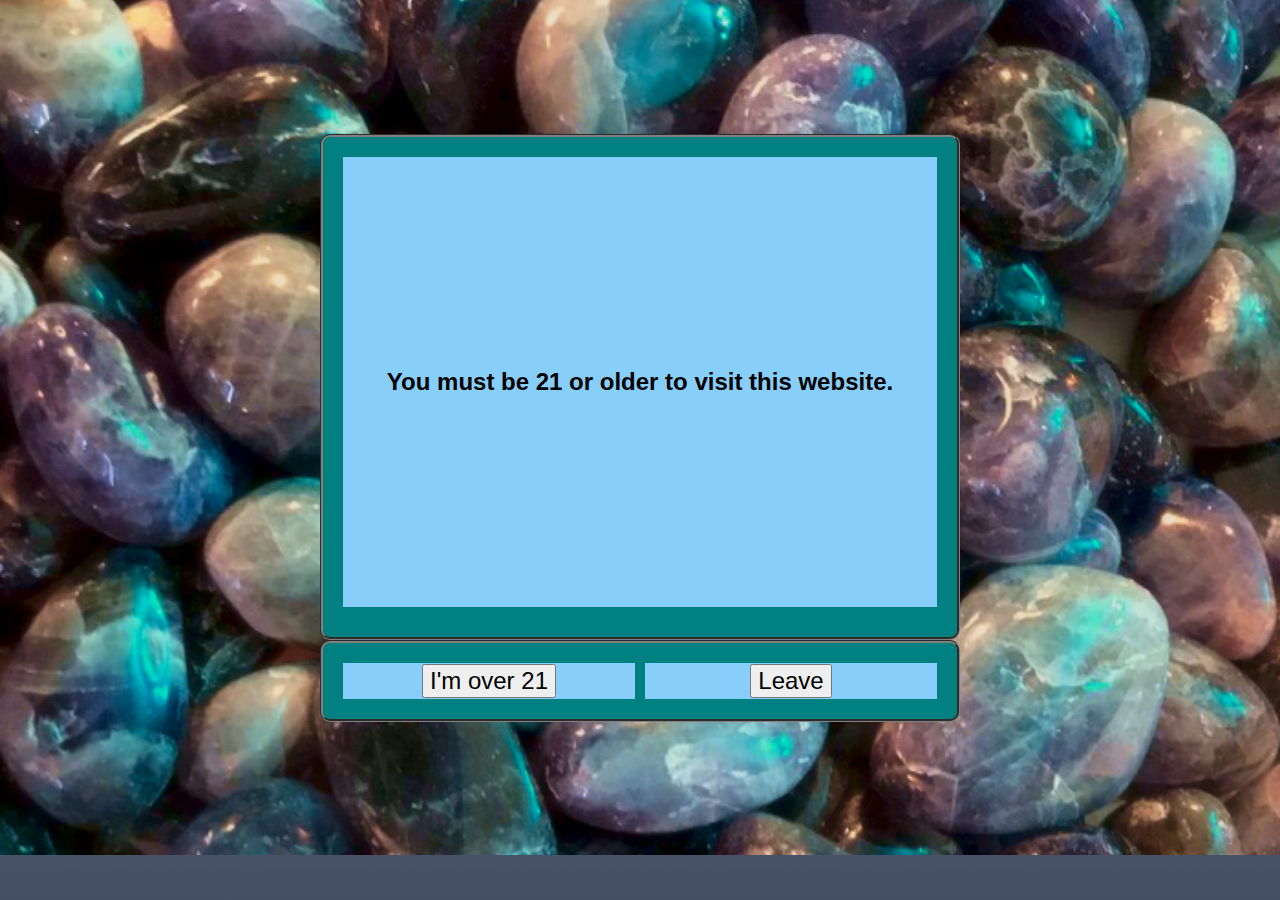
<file: Pages/Age_Verification.html>
<!DOCTYPE html>
<html class="height-full">

<head>
   <meta charset="UTF-8" />
   <meta name="viewport" content="width=device-width, initial-scale=1" />
   <title>Age Verification</title>
   <link rel="stylesheet" href="../Styles/SR_Style.css" />
   <link rel="stylesheet" href="../Styles/SR_Age_Verify_Style.css" />
</head>

<body>
   <div id="Popup">
      <table id="Popup_Background">

         <!-- Top Panel Area -->
         <tr id="Popup_Header_Row">
            <td id="Popup_Header_Cell">
               <h1 id="Popup_Header_Text">You must be 21 or older to visit this website.</h1>
            </td>
         </tr>

         <!-- Button Area -->
         <tr id="Popup_Buttonrack_Area">
            <table id="Popup_Buttonrack">
               <tr id="Popup_Buttonrack_Row">
                  <!-- Left Button -->
                  <td id="Popup_Buttonrack_Cell">
                     <input type="button" id="Is_21_Button" value="I'm over 21" />
                  </td>
                  <!-- Right Button -->
                  <td id="Popup_Buttonrack_Cell">
                     <input type="button" id="Not_21_Button" value="Leave" />
                  </td>
               </tr>
            </table>
         </tr>

      </table>
   </div>

   <!-- Script when a button is clicked -->
   <script type="text/javascript">
      var pop = document.getElementById("Popup_Background");
      //If there is a cookie already stored, don't show this popup
      if (document.cookie.indexOf("CERTIFIEDAGE18") >= 0) { pop.style.display = "none"; }
      //Add document.cookie.expires, a session cookie, then go to the Homepage
      document.getElementById("Is_21_Button").onclick = function () { document.cookie = "CERTIFIEDAGE18=true"; window.location.replace(getComputedStyle(document.body).getPropertyValue('--Path') + "/Pages/Homepage.html"); }
      //Redirect to Google if the other option is chosen
      document.getElementById("Not_21_Button").onclick = function () { window.location.replace("http://www.google.com"); }
   </script>
</body>

</html>
</file>
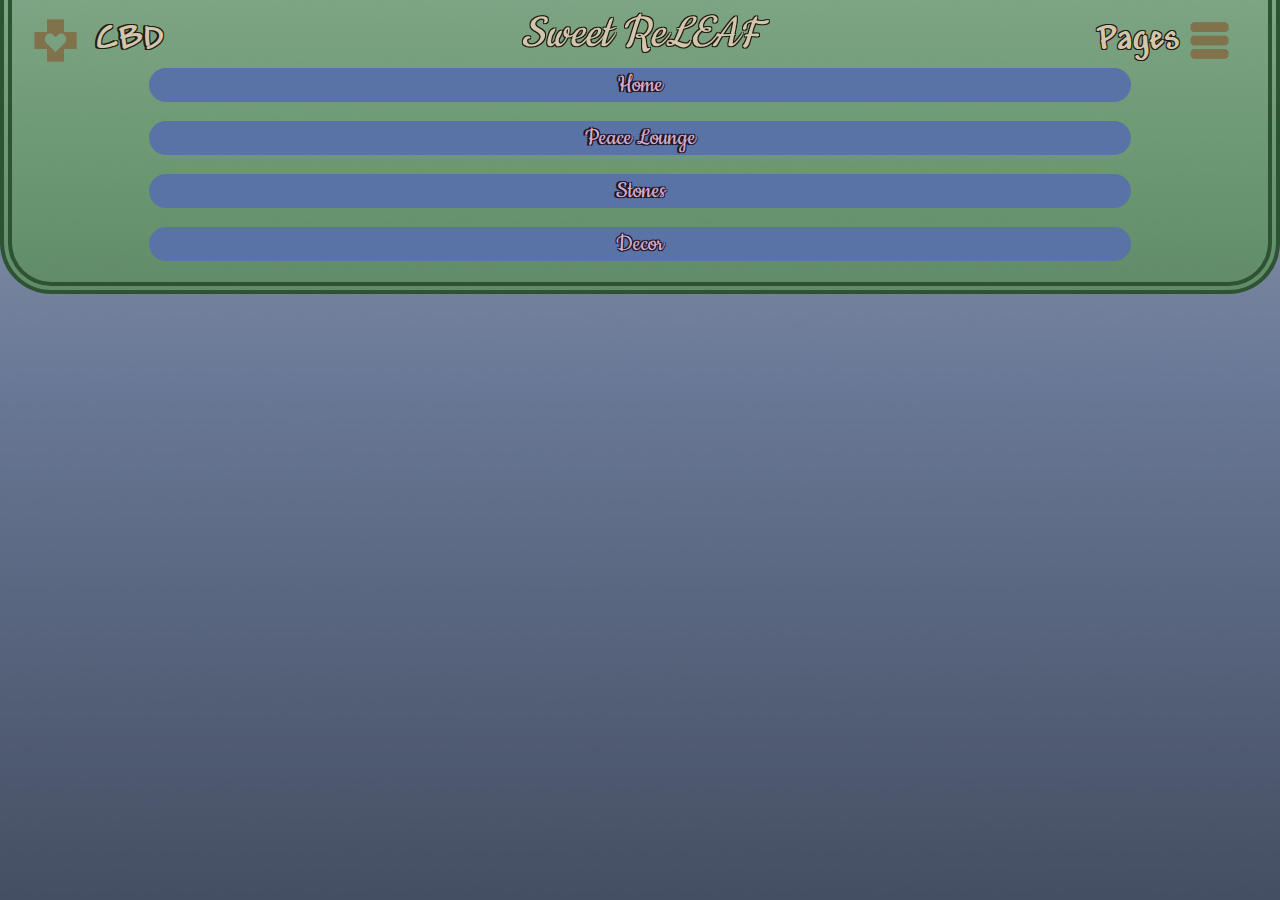
<file: Pages/CBD.html>
<!DOCTYPE html>
<html>

<head>
   <meta charset="UTF-8" />
   <meta name="viewport" content="width=device-width, initial-scale=1" />
   <title>Sweet ReLEAF - CBD</title>
   <link rel="stylesheet" href="../Styles/SR_Style.css" />
   <link rel="stylesheet" href="../Styles/SR_Nav_Style.css" />
   <link rel="stylesheet" href="../Styles/SR_CBD_Style.css" />
   <script src="../Scripts/SR_Tools.js"></script>
</head>

<body>

   <script src="../Scripts/SR_Nav_Controller.js"></script>

   <div id="Page">
      <table id="Main_Panel">
         <tr>
            <td>
            </td>
         </tr>
      </table>
   </div>

</body>

<footer></footer>

</html>
</file>
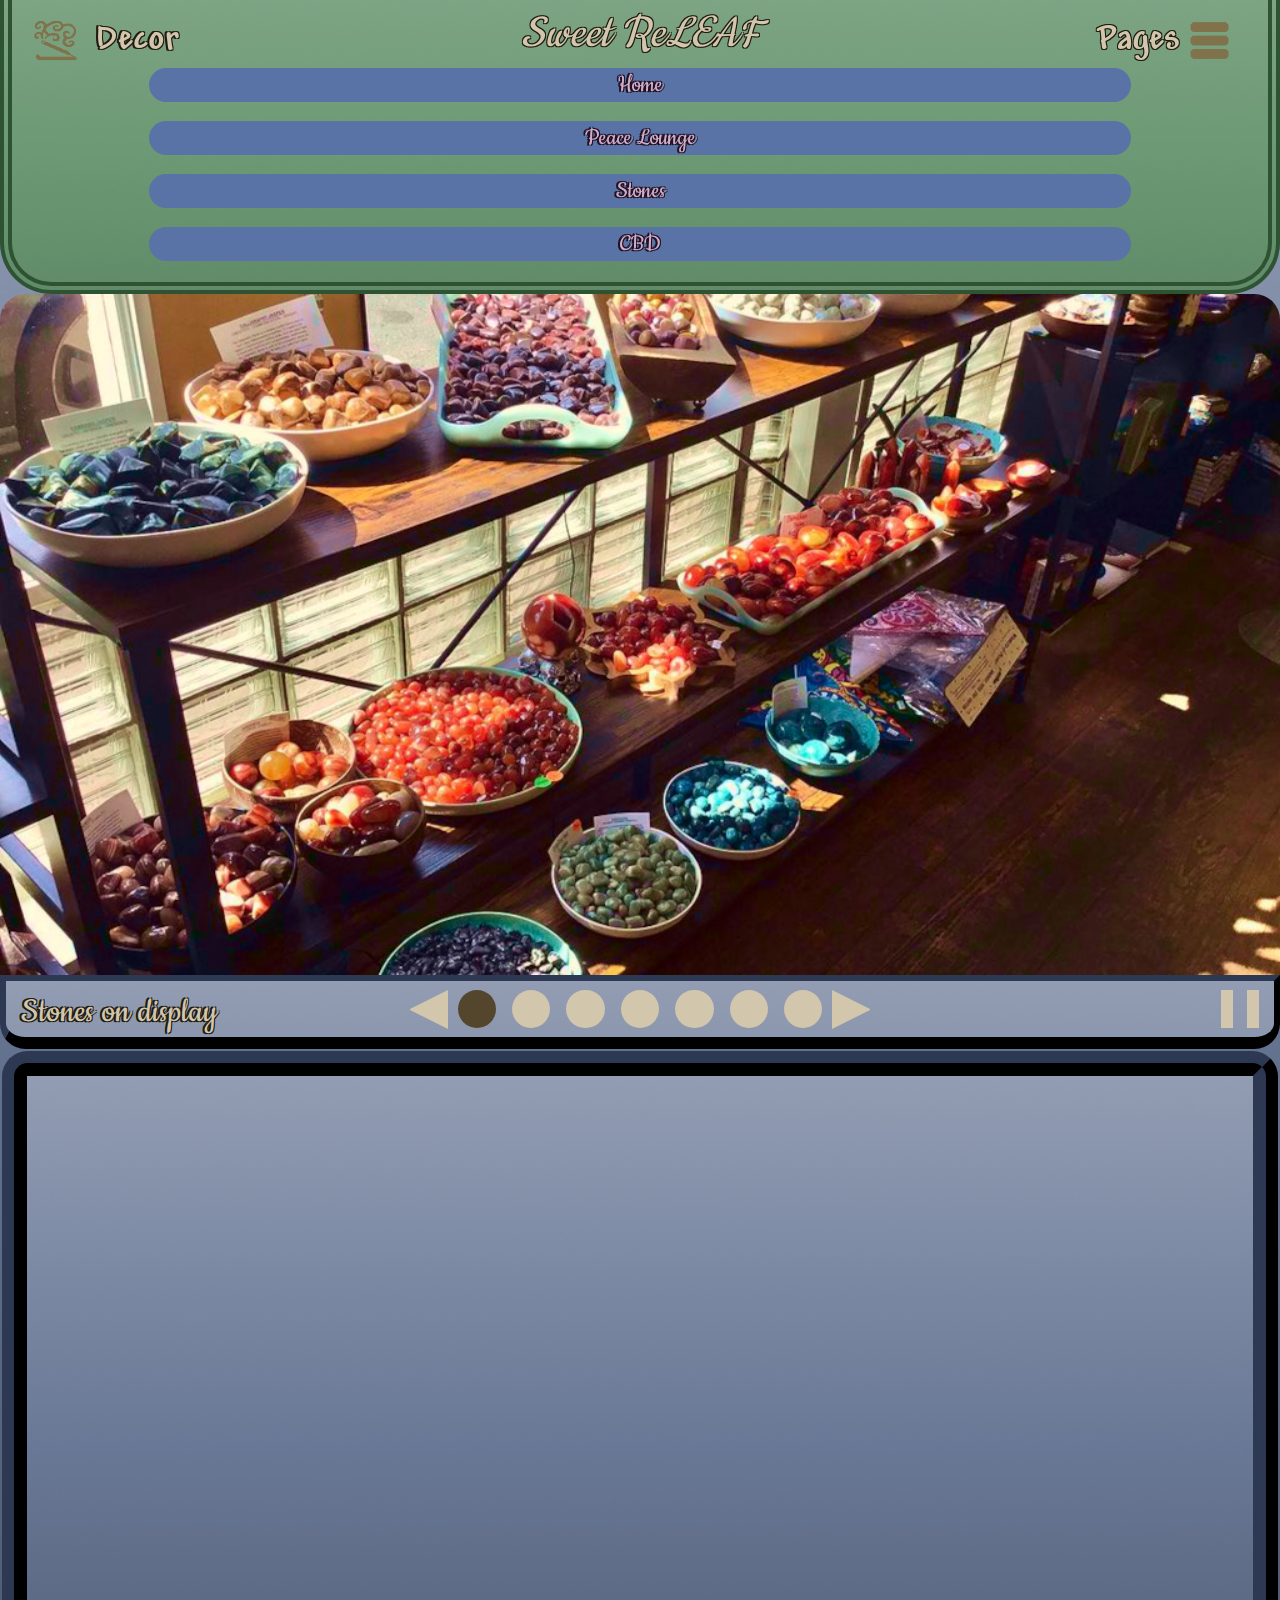
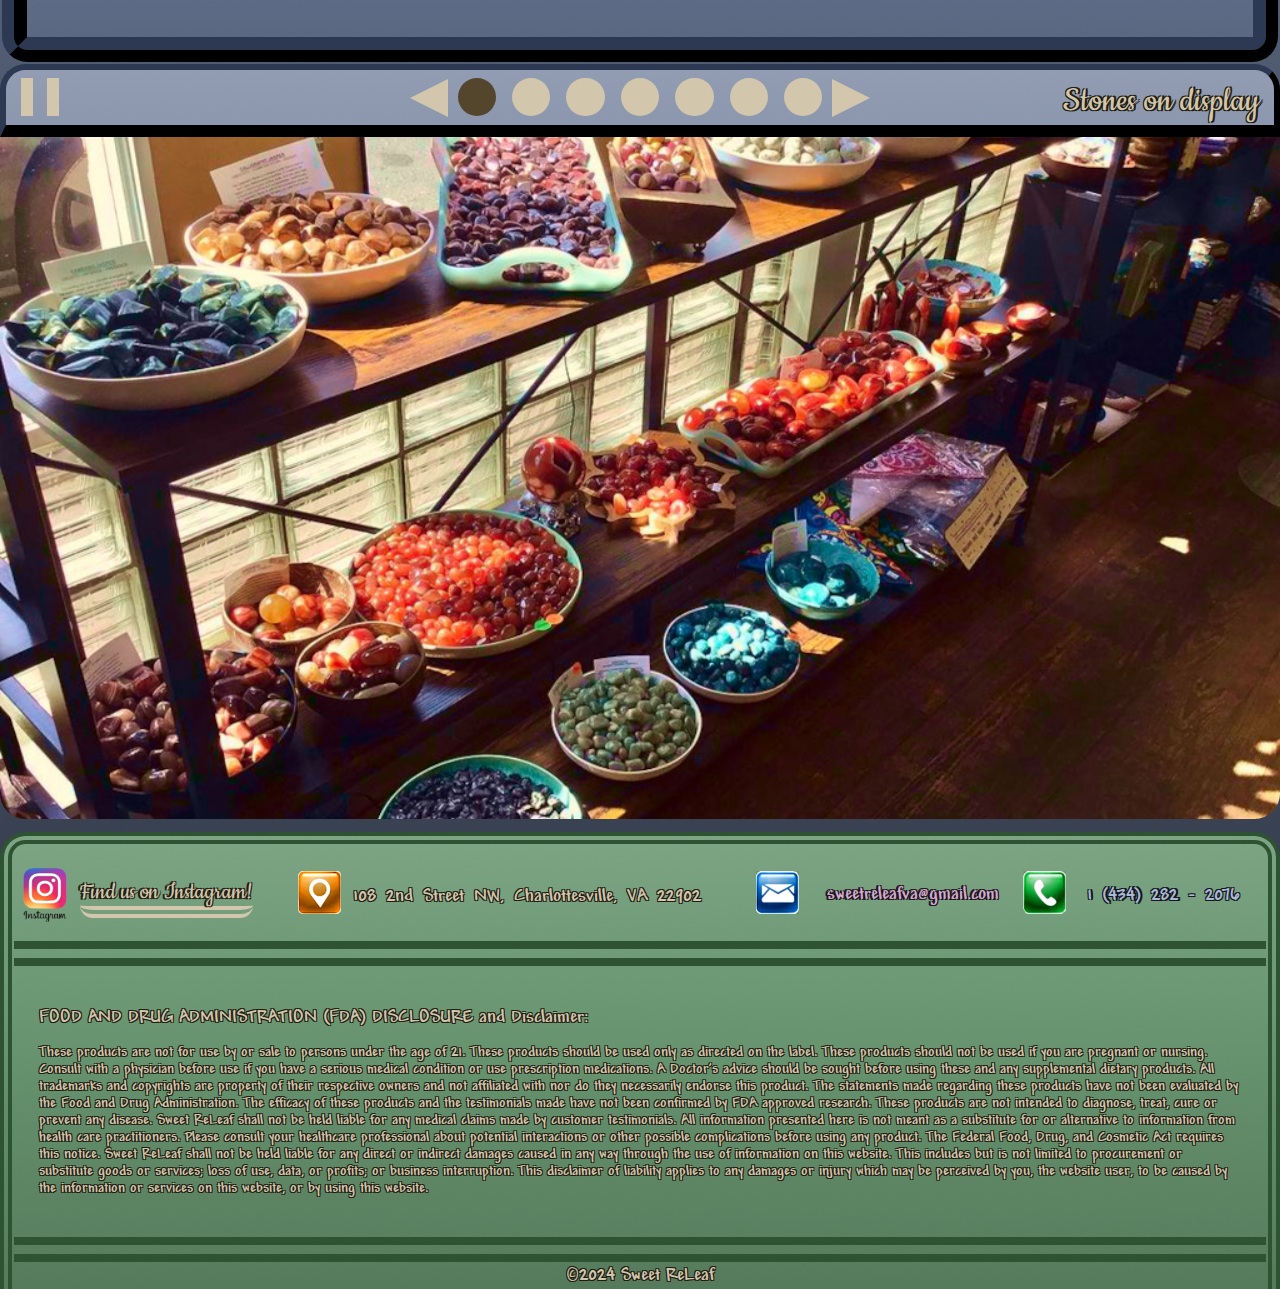
<file: Pages/Decor.html>
<!DOCTYPE html>
<html>

<head>
   <meta charset="UTF-8" />
   <meta name="viewport" content="width=device-width, initial-scale=1" />
   <title>Sweet ReLEAF - Decor</title>
   <link rel="stylesheet" href="../Styles/SR_Style.css" />
   <link rel="stylesheet" href="../Styles/SR_Nav_Style.css" />
   <link rel="stylesheet" href="../Styles/SR_Decor_Style.css" />
   <link rel="stylesheet" href="../Styles/SR_Footer_Style.css" />
   <script src="../Scripts/SR_Tools.js"></script>
</head>

<body>

   <script src="../Scripts/SR_Nav_Controller.js"></script>

   <div id="Slideshow_1" class="Slideshow">
      <div class="Slide Topround" style="background-image: url(../Images/Stone_Slide_01.png);"></div>
      <div class="Slide Topround" style="background-image: url(../Images/Stone_Slide_02.png);"></div>
      <div class="Slide Topround" style="background-image: url(../Images/Stone_Slide_03.png);"></div>
      <div class="Slide Topround" style="background-image: url(../Images/Stone_Slide_04.png);"></div>
      <div class="Slide Topround" style="background-image: url(../Images/Stone_Slide_05.png);"></div>
      <div class="Slide Topround" style="background-image: url(../Images/Stone_Slide_06.png);"></div>
      <div class="Slide Topround" style="background-image: url(../Images/Stone_Slide_07.png);"></div>
      <table class="Slideshow_Toolbar Bottomround InverseBox PrimaryFont InverseGradient">
         <tr>
            <td id="Slideshow_Caption_1" class="Slideshow_Caption"></td>
            <td class="Slideshow_Dots">
               <button class="Back" onclick="Slideshow_Back(0)"></button>
               <button class="Dot" onclick="Slideshow_Pick(0,0)"></button>
               <button class="Dot" onclick="Slideshow_Pick(0,1)"></button>
               <button class="Dot" onclick="Slideshow_Pick(0,2)"></button>
               <button class="Dot" onclick="Slideshow_Pick(0,3)"></button>
               <button class="Dot" onclick="Slideshow_Pick(0,4)"></button>
               <button class="Dot" onclick="Slideshow_Pick(0,5)"></button>
               <button class="Dot" onclick="Slideshow_Pick(0,6)"></button>
               <button class="Forward" onclick="Slideshow_Forward(0)"></button>
            </td>
            <td><button id="Toggle_1" class="Toggle" onclick="Slideshow_Toggle(0)"></button></td>
         </tr>
      </table>
   </div>

   <div id="Decor_Info">
      <table>
         <tr>
            <td class="InverseBox InverseFont InverseGradient">
               
            </td>
         </tr>
      </table>
   </div>
   

   <div id="Slideshow_2" class="Slideshow">
      <table class="Slideshow_Toolbar Topround InverseBox PrimaryFont InverseGradient">
         <tr>
            <td><button id="Toggle_2" class="Toggle" onclick="Slideshow_Toggle(1)"></button></td>
            <td class="Slideshow_Dots">
               <button class="Back" onclick="Slideshow_Back(1)"></button>
               <button class="Dot" onclick="Slideshow_Pick(1,0)"></button>
               <button class="Dot" onclick="Slideshow_Pick(1,1)"></button>
               <button class="Dot" onclick="Slideshow_Pick(1,2)"></button>
               <button class="Dot" onclick="Slideshow_Pick(1,3)"></button>
               <button class="Dot" onclick="Slideshow_Pick(1,4)"></button>
               <button class="Dot" onclick="Slideshow_Pick(1,5)"></button>
               <button class="Dot" onclick="Slideshow_Pick(1,6)"></button>
               <button class="Forward" onclick="Slideshow_Forward(1)"></button>
            </td>
            <td id="Slideshow_Caption_2" class="Slideshow_Caption"></td>
         </tr>
      </table>
      <div class="Slide Bottomround" style="background-image: url(../Images/Stone_Slide_01.png);"></div>
      <div class="Slide Bottomround" style="background-image: url(../Images/Stone_Slide_02.png);"></div>
      <div class="Slide Bottomround" style="background-image: url(../Images/Stone_Slide_03.png);"></div>
      <div class="Slide Bottomround" style="background-image: url(../Images/Stone_Slide_04.png);"></div>
      <div class="Slide Bottomround" style="background-image: url(../Images/Stone_Slide_05.png);"></div>
      <div class="Slide Bottomround" style="background-image: url(../Images/Stone_Slide_06.png);"></div>
      <div class="Slide Bottomround" style="background-image: url(../Images/Stone_Slide_07.png);"></div>
   </div>
   
   <script src="../Scripts/SR_Slideshow_Controller.js"></script>
   
   <script src="../Scripts/SR_Footer_Controller.js"></script>
</body>

<footer></footer>

</html>
</file>
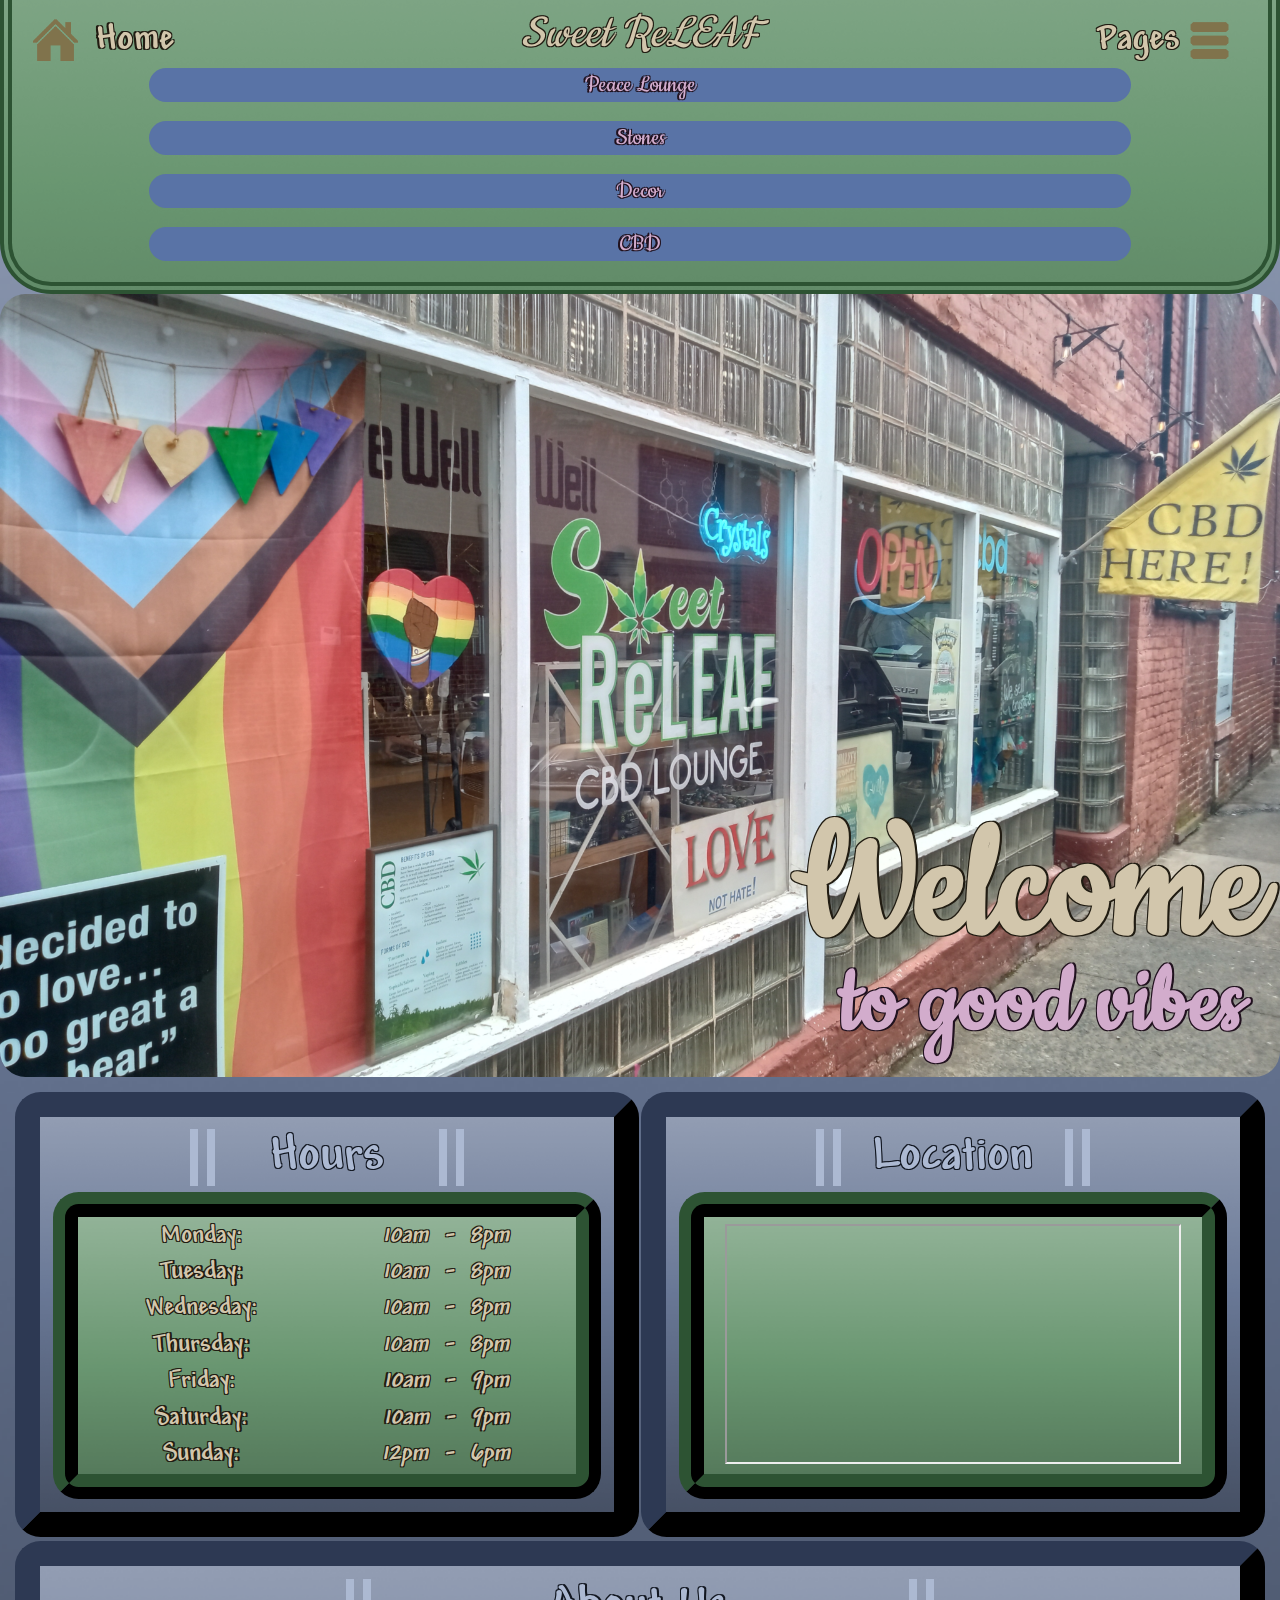
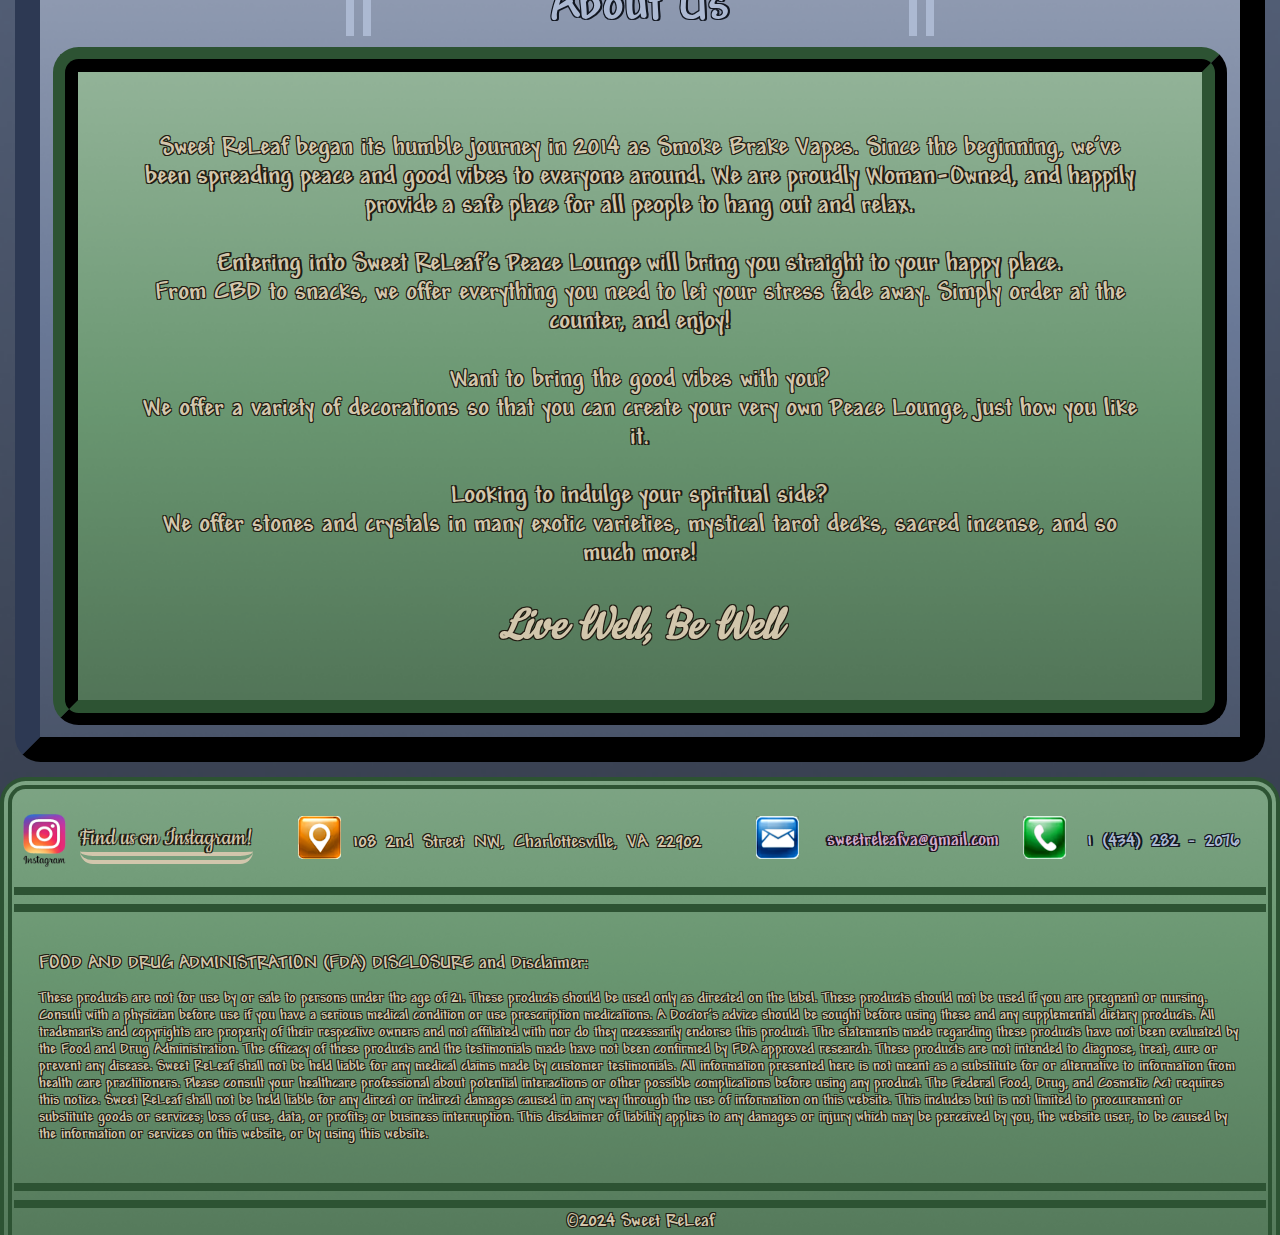
<file: Pages/Home.html>
<!DOCTYPE html>
<html>

<head>
   <meta charset="UTF-8" />
   <meta name="viewport" content="width=device-width, initial-scale=1" />
   <title>Sweet ReLEAF - Home</title>
   <link rel="stylesheet" href="../Styles/SR_Style.css" />
   <link rel="stylesheet" href="../Styles/SR_Nav_Style.css" />
   <link rel="stylesheet" href="../Styles/SR_Home_Style.css" />
   <link rel="stylesheet" href="../Styles/SR_Footer_Style.css" />
   <script src="../Scripts/SR_Tools.js"></script>
</head>

<body>

   <script src="../Scripts/SR_Nav_Controller.js"></script>

   <div id="Home">
      <table id="Home_Welcome">
         <tr>
            <td id="Home_Welcome_Message">
               <h1 class="PrimaryFont">Welcome</h1>
               <h3 class="AccentFont">to good vibes&nbsp;</h3>
            </td>
         </tr>
      </table>
      <table id="Home_About">
         <tr>
            <td id="Home_Sidebar" class="InverseBox InverseFont InverseGradient">
               <h1>Hours</h1>
               <table id="Home_Hours" class="ContrastBox PrimaryFont ContrastGradient">
                  <tr><td>Monday:</td><td><i>10am&nbsp;-&nbsp;8pm</i></td></tr>
                  <tr><td>Tuesday:</td><td><i>10am&nbsp;-&nbsp;8pm</i></td></tr>
                  <tr><td>Wednesday:</td><td><i>10am&nbsp;-&nbsp;8pm</i></td></tr>
                  <tr><td>Thursday:</td><td><i>10am&nbsp;-&nbsp;8pm</i></td></tr>
                  <tr><td>Friday:</td><td><i>10am&nbsp;-&nbsp;9pm</i></td></tr>
                  <tr><td>Saturday:</td><td><i>10am&nbsp;-&nbsp;9pm</i></td></tr>
                  <tr><td>Sunday:</td><td><i>12pm&nbsp;-&nbsp;6pm</i></td></tr>
               </table>
            </td>
            <td id="Home_Sidebar_Classic" class="InverseBox InverseFont InverseGradient">
               <h1>Location</h1>
               <table id="Home_Location_Classic" class="ContrastBox ContrastGradient">
                  <tr><td><iframe  id="Home_Map_Classic" src="https://www.google.com/maps/embed?pb=!1m18!1m12!1m3!1d785.6681352423315!2d-78.48264013035607!3d38.03141285459734!2m3!1f0!2f0!3f0!3m2!1i1024!2i768!4f13.1!3m3!1m2!1s0x89b387d3ec2be265%3A0x57277bc92093e211!2sSweet%20ReLeaf!5e0!3m2!1sen!2sus!4v1716844134976!5m2!1sen!2sus" allowfullscreen="" loading="lazy" referrerpolicy="no-referrer-when-downgrade"></iframe></td></tr>
               </table>
            </td>
         </tr>
         <tr>
            <td id="Home_Sidebar_Compact" class="InverseBox InverseFont InverseGradient">
               <h1>Location</h1>
               <table id="Home_Location_Compact" class="ContrastBox ContrastGradient">
                  <tr><td><iframe  id="Home_Map_Compact" src="https://www.google.com/maps/embed?pb=!1m18!1m12!1m3!1d785.6681352423315!2d-78.48264013035607!3d38.03141285459734!2m3!1f0!2f0!3f0!3m2!1i1024!2i768!4f13.1!3m3!1m2!1s0x89b387d3ec2be265%3A0x57277bc92093e211!2sSweet%20ReLeaf!5e0!3m2!1sen!2sus!4v1716844134976!5m2!1sen!2sus" allowfullscreen="" loading="lazy" referrerpolicy="no-referrer-when-downgrade"></iframe></td></tr>
               </table>
            </td>
         </tr>
         <tr>
            <td id="Home_Info" class="InverseBox InverseFont InverseGradient" colspan="2">
               <h1>About Us</h1>
               <table id="Home_About_Us" class="ContrastBox PrimaryFont ContrastGradient">
                  <tr>
                     <td>
                        Sweet ReLeaf began its humble journey in 2014 as Smoke Brake Vapes. Since the beginning, we've
                        been spreading peace and good vibes to everyone around. We are proudly Woman-Owned, and happily provide
                        a safe place for all people to hang out and relax.<br/><br/>
                        
                        Entering into Sweet ReLeaf's Peace Lounge will bring you straight to your happy place.<br/>
                        From CBD to snacks, we offer everything you need to let your stress fade away. Simply order at the counter,
                        and enjoy!<br/><br/>
                        
                        Want to bring the good vibes with you?<br/>
                        We offer a variety of decorations so that you can create your very own Peace Lounge, just how you like it.<br/><br/>
                        
                        Looking to indulge your spiritual side?<br/>
                        We offer stones and crystals in many exotic varieties, mystical tarot decks, sacred incense, and so much more!<br/><br/>

                        <h2><i>Live Well, Be Well</i></h2>
                     </td>
                  </tr>
               </table>
            </td>
         </tr>
      </table>
   </div>
   
   <script src="../Scripts/SR_Footer_Controller.js"></script>

</body>

</html>
</file>
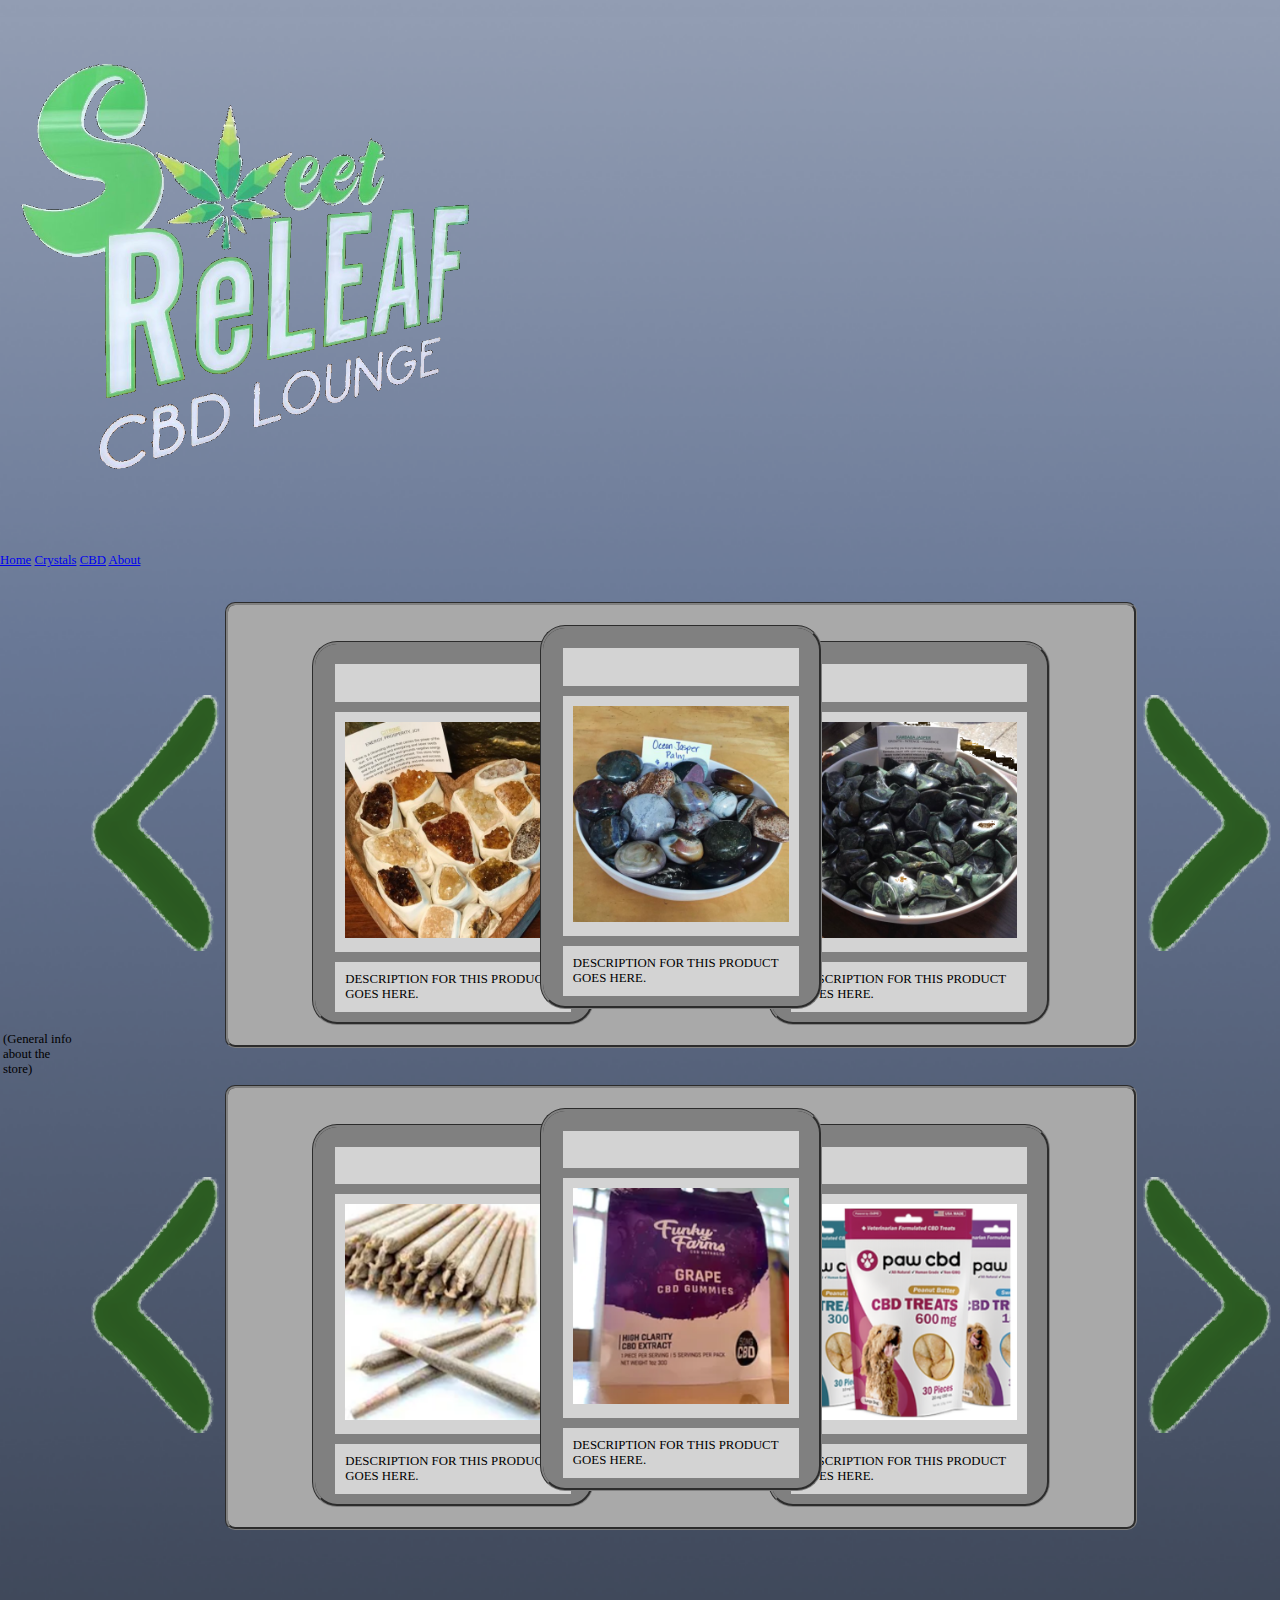
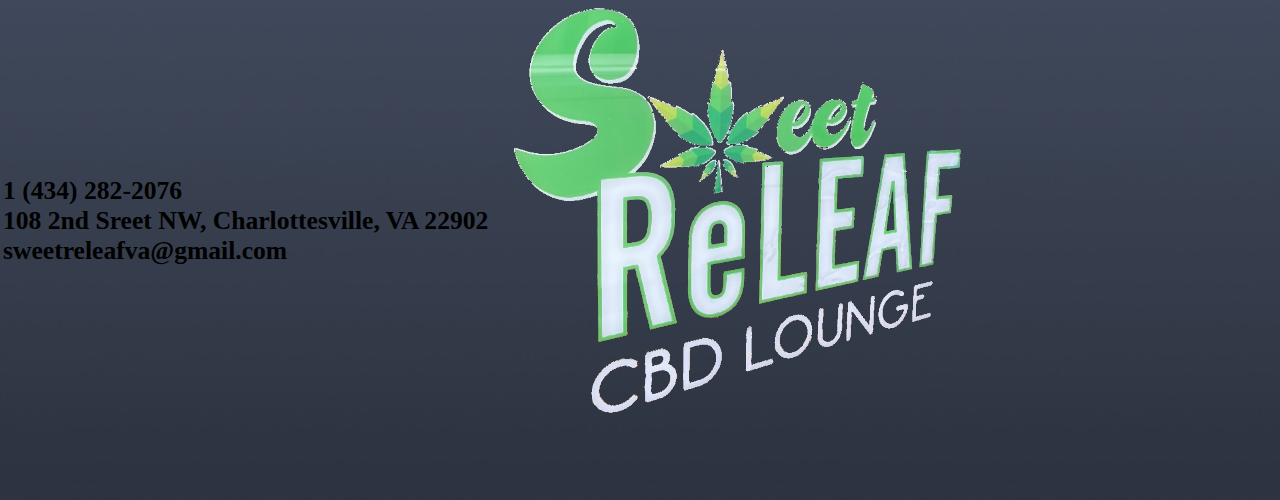
<file: Pages/Homepage.html>
<!DOCTYPE html>
<html>

<head>
   <meta charset="UTF-8" />
   <meta name="viewport" content="width=device-width, initial-scale=1" />
   <title>Home- Sweet Releaf</title>
   <link rel="stylesheet" href="../Styles/SR_Style.css" />
   <link rel="stylesheet" href="../Styles/SR_Stack_Style.css" />
</head>

<body>
   <!-- Header -->
   <h1 class="Banner Header"><img class="Logo_256" src="../Images/SR_Clear.png" /></h1>

   <!-- Nav Bar (Currently inactive, basic)-->
   <nav class="Basic">
      <a class="Basic" href="#Home">Home</a>
      <a class="Basic" href="#Crystals">Crystals</a>
      <a class="Basic" href="#CBD">CBD</a>
      <a class="Basic" href="#About">About</a>
   </nav>

   <!-- Main Body -->
   <table class="Core">

      <tr>
         <!-- Side Panel (Empty for now) -->
         <td class="Vertical Quarter">(General info about the store)</td>

         <!-- Panel containing the two photo reels -->
         <td class="Median">
            <table class="Median_Fill">

               <!-- Top Reel -->
               <tr>
                  <td class="Median_Scroller">

                     <!-- Label Banner for the Top Reel -->
                     <table class="Median_Fill">

                        <tr>
                           <td class="Horizontal">
                              <h1 class="Label Stones_and_Crystals"></h1>
                           </td>
                        </tr>

                     </table>

                     <!-- Body of the Top Reel -->
                     <table class="Median_Fill">

                        <tr>
                           <!-- Left Arrow Button (Currently inactive) -->
                           <td class="Vertical Tenth">
                              <input type="image" src="../Images/Arrow_Left.png" class="Scroller" />
                           </td>
                            <!-- The 'Stack' -->
                           <td class="Vertical Fill">
                              <div class="Stack">
                                 <table class="Parallax Plant Stack">

                                    <tr class="Stack Reel">
                                       <!-- Left Card -->
                                       <td class="Stack_Frame Left">
                                          <table class="Stack Card">

                                             <!-- Left Card Title -->
                                             <tr class="Stack_Card">
                                                <td class="Stack_Card">
                                                   <h1 class="Label Kambara_Jasper"></h1>
                                                </td>
                                             </tr>

                                             <!-- Left Card Image -->
                                             <tr class="Stack_Card">
                                                <td class="Stack_Card">
                                                   <img class="Stack" src="../Images/Kambara_Jasper.png" />
                                                </td>
                                             </tr>

                                             <!-- Left Card Description -->
                                             <tr class="Stack_Card">
                                                <td class="Stack_Card">
                                                   DESCRIPTION FOR THIS PRODUCT GOES HERE.
                                                </td>
                                             </tr>

                                          </table>
                                       </td>
                                       
                                       <!-- Center Card -->
                                       <td class="Stack_Frame">
                                          <table class="Stack Card">

                                             <!-- Center Card Title -->
                                             <tr class="Stack_Card">
                                                <td class="Stack_Card">
                                                   <h1 class="Label Ocean_Jasper"></h1>
                                                </td>
                                             </tr>

                                             <!-- Center Card Image -->
                                             <tr class="Stack_Card">
                                                <td class="Stack_Card">
                                                   <img class="Stack" src="../Images/Ocean_Jasper_Palm.png" />
                                                </td>
                                             </tr>

                                             <!-- Center Card Description -->
                                             <tr class="Stack_Card">
                                                <td class="Stack_Card">
                                                   DESCRIPTION FOR THIS PRODUCT GOES HERE.
                                                </td>
                                             </tr>

                                          </table>
                                       </td>

                                       <!-- Right Card -->
                                       <td class="Stack_Frame Right">
                                          <table class="Stack Card">

                                             <!-- Right Card Title -->
                                             <tr class="Stack_Card">
                                                <td class="Stack_Card">
                                                   <h1 class="Label Citrine"></h1>
                                                </td>
                                             </tr>

                                             <!-- Right Card Image -->
                                             <tr class="Stack_Card">
                                                <td class="Stack_Card">
                                                   <img class="Stack" src="../Images/Citrine_Heart.png" />
                                                </td>
                                             </tr>

                                             <!-- Right Card Description -->
                                             <tr class="Stack_Card">
                                                <td class="Stack_Card">
                                                   DESCRIPTION FOR THIS PRODUCT GOES HERE.
                                                </td>
                                             </tr>

                                          </table>
                                       </td>
                                    </tr>
                                    
                                 </table>
                              </div>
                           </td>
                           <!-- Right Arrow Button (Currently inactive) -->
                           <td class="Vertical Tenth">
                              <input type="image" src="../Images/Arrow_Right.png" class="Scroller" />
                           </td>
                        </tr>

                     </table>
                  </td>
               </tr>

               <!-- Bottom Reel -->
               <tr>
                  <td class="Median_Scroller">

                     <!-- Label Banner for the Bottom Reel -->
                     <table class="Median_Fill">

                        <tr>
                           <td class="Horizontal">
                              <h1 class="Label CBD_Products"></h1>
                           </td>
                        </tr>

                     </table>

                     <!-- Body of the Bottom Reel -->
                     <table class="Median_Fill">

                        <tr>
                           <!-- Left Arrow Button (Currently inactive) -->
                           <td class="Vertical Tenth"><input type="image" src="../Images/Arrow_Left.png" class="Scroller" />
                           </td>
                           <!-- The 'Stack' -->
                           <td class="Vertical Fill">
                              <div class="Stack">
                                 <table class="Parallax Smoke Stack">

                                    <tr class="Stack Reel">

                                       <!-- Left Card -->
                                       <td class="Stack_Frame Left">
                                          <table class="Stack Card">

                                             <!-- Left Card Title -->
                                             <tr class="Stack_Card">
                                                <td class="Stack_Card">
                                                   <h1 class="Label CBD_Novelties"></h1>
                                                </td>
                                             </tr>

                                             <!-- Left Card Image -->
                                             <tr class="Stack_Card">
                                                <td class="Stack_Card">
                                                   <img class="Stack" src="../Images/Paw_CBD.png" />
                                                </td>
                                             </tr>

                                             <!-- Left Card Description -->
                                             <tr class="Stack_Card">
                                                <td class="Stack_Card">
                                                   DESCRIPTION FOR THIS PRODUCT GOES HERE.
                                                </td>
                                             </tr>

                                          </table>
                                       </td>

                                       <!-- Center Card -->
                                       <td class="Stack_Frame">
                                          <table class="Stack Card">

                                             <!-- Center Card Title -->
                                             <tr class="Stack_Card">
                                                <td class="Stack_Card">
                                                   <h1 class="Label CBD_Gummies"></h1>
                                                </td>
                                             </tr>

                                             <!-- Center Card Image -->
                                             <tr class="Stack_Card">
                                                <td class="Stack_Card">
                                                   <img class="Stack" src="../Images/Gummy_CBD.png" />
                                                </td>
                                             </tr>

                                             <!-- Center Card Description -->
                                             <tr class="Stack_Card">
                                                <td class="Stack_Card">
                                                   DESCRIPTION FOR THIS PRODUCT GOES HERE.
                                                </td>
                                             </tr>

                                          </table>
                                       </td>

                                       <!-- Right Card -->
                                       <td class="Stack_Frame Right">
                                          <table class="Stack Card">

                                             <!-- Right Card Title -->
                                             <tr class="Stack_Card">
                                                <td class="Stack_Card">
                                                   <h1 class="Label CBD_Prerolls"></h1>
                                                </td>
                                             </tr>

                                             <!-- Right Card Image -->
                                             <tr class="Stack_Card">
                                                <td class="Stack_Card">
                                                   <img class="Stack" src="../Images/Roll_CBD.png" />
                                                </td>
                                             </tr>

                                             <!-- Right Card Description -->
                                             <tr class="Stack_Card">
                                                <td class="Stack_Card">
                                                   DESCRIPTION FOR THIS PRODUCT GOES HERE.
                                                </td>
                                             </tr>

                                          </table>
                                       </td>
                                    </tr>
                                 </table>
                              </div>
                           </td>
                           <!-- Right Arrow Button (Currently inactive) -->
                           <td class="Vertical Tenth"><input type="image" src="../Images/Arrow_Right.png" class="Scroller" />
                           </td>
                        </tr>

                     </table>
                  </td>
               </tr>

            </table>
         </td>
      </tr>

   </table>

   </div>
</body>

<footer>
   <!-- Footer -->
   <h1 class="Banner Footer">
      <table>
         
         <!-- Contact Info -->
         <tr>
            <td class="Footer_Contact">
               1 (434) 282-2076<br />
               108 2nd Sreet NW, Charlottesville, VA 22902<br />
               sweetreleafva@gmail.com</td>
            <td class="Left_Align"><img class="Logo_256" src="../Images/SR_Clear.png" />
         </tr>

      </table>
   </h1>
</footer>

</html>
</file>
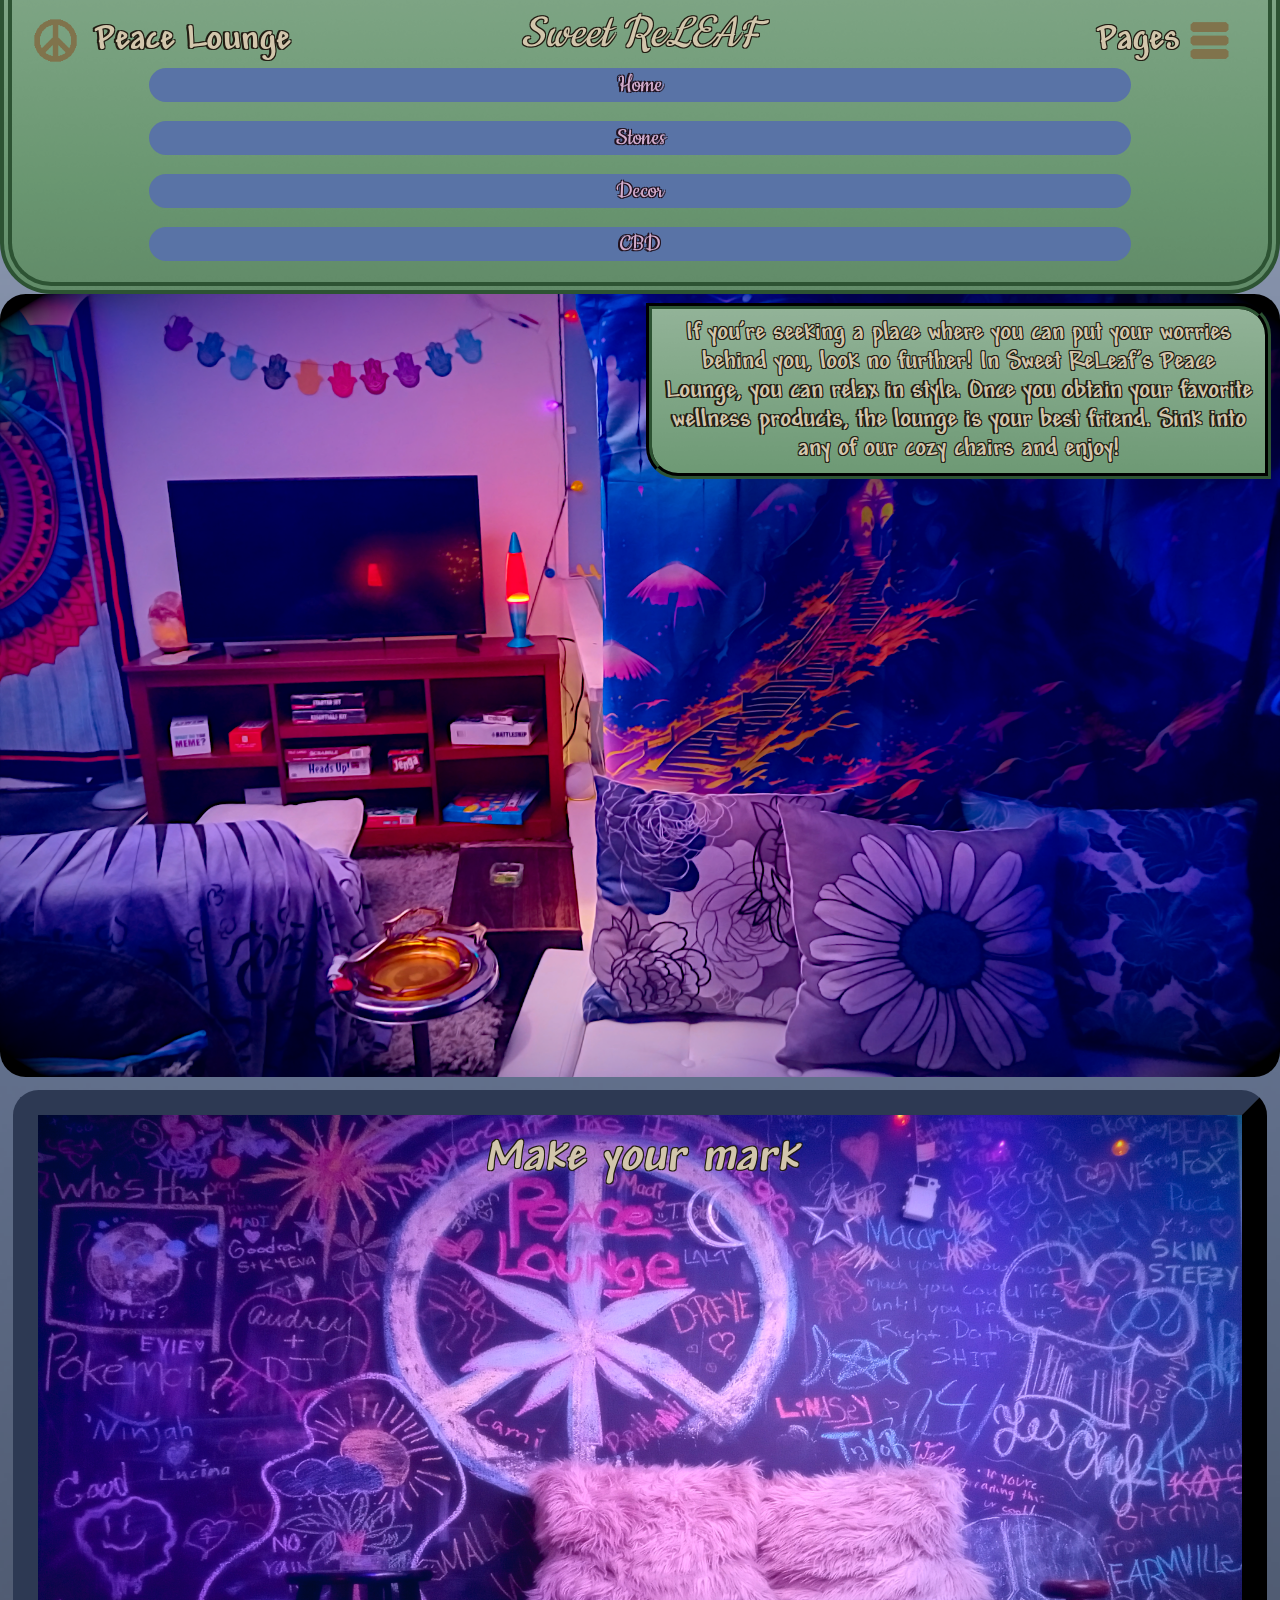
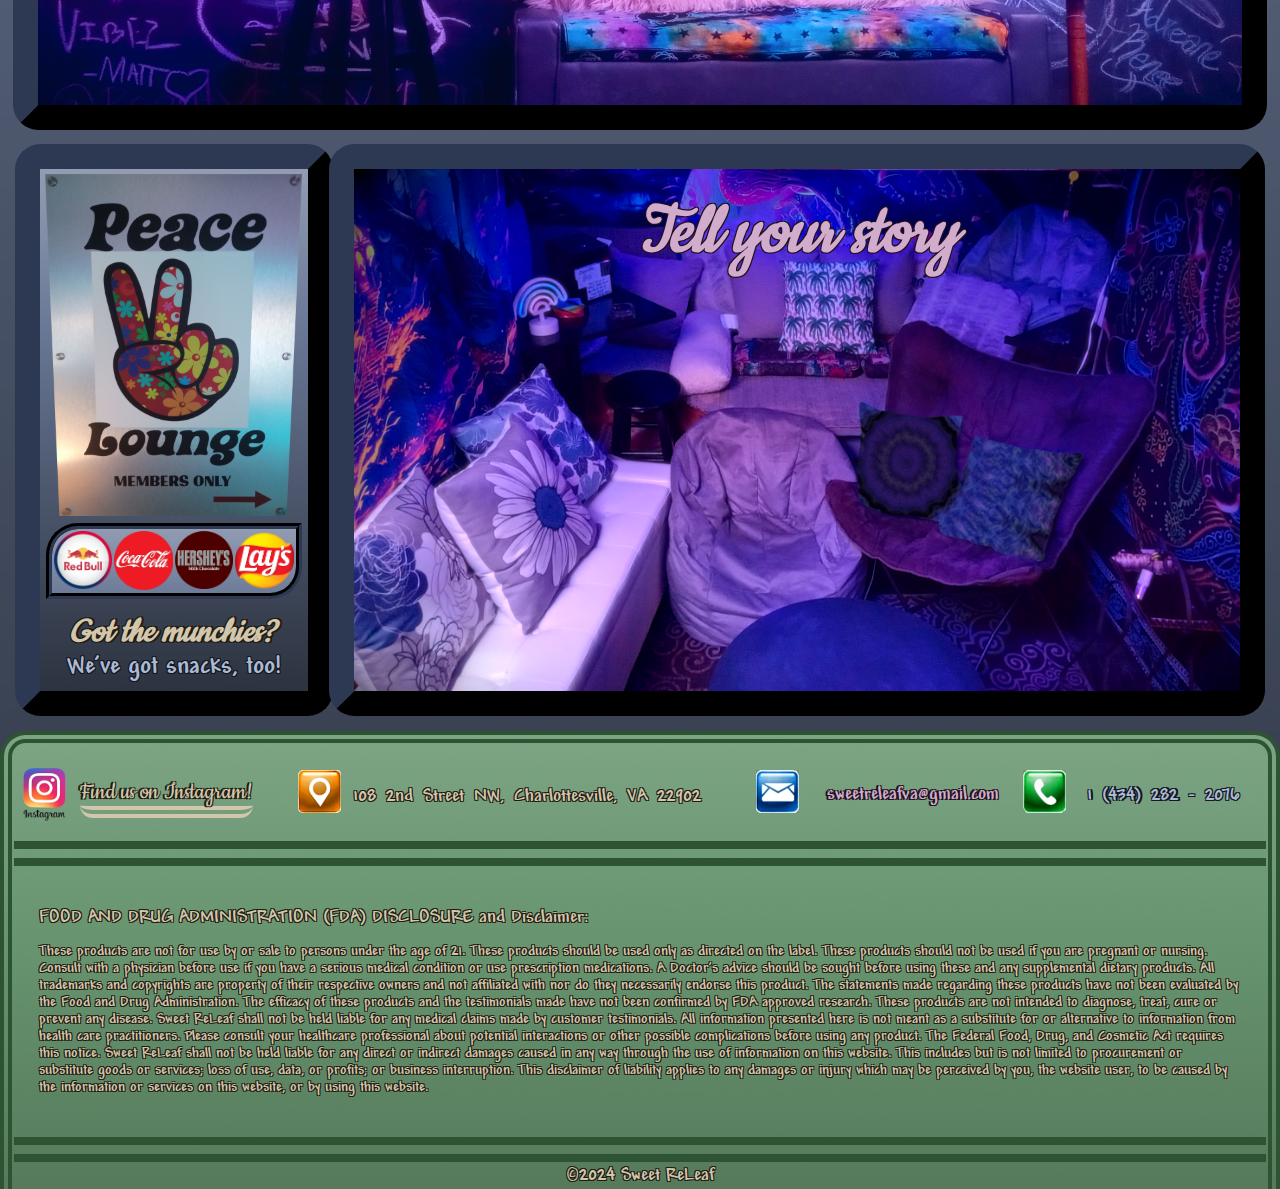
<file: Pages/Peace_Lounge.html>
<!DOCTYPE html>
<html>

<head>
   <meta charset="UTF-8" />
   <meta name="viewport" content="width=device-width, initial-scale=1" />
   <title>Sweet ReLEAF - Peace Lounge</title>
   <link rel="stylesheet" href="../Styles/SR_Style.css" />
   <link rel="stylesheet" href="../Styles/SR_Nav_Style.css" />
   <link rel="stylesheet" href="../Styles/SR_Peace_Lounge_Style.css" />
   <link rel="stylesheet" href="../Styles/SR_Footer_Style.css" />
   <script src="../Scripts/SR_Tools.js"></script>
</head>

<body>

   <script src="../Scripts/SR_Nav_Controller.js"></script>

   <div id="Peace_Lounge">

      <table id="PL_Intro">
         <tr>
            <td id="PL_Caption_Panel">
               <table id="PL_Caption" class="ContrastBox PrimaryFont ContrastGradient">
                  <tr>
                     <td>
                        If you're seeking a place where you can put your worries behind you, look no further!
                        In Sweet ReLeaf's Peace Lounge, you can relax in style. Once you obtain your favorite wellness
                        products, the lounge is your best friend. Sink into any of our cozy chairs and enjoy!
                     </td>
                  </tr>
               </table>
            </td>
         </tr>
      </table>

      
      <table id="PL_Chalkboard" class="InverseBox InverseFont InverseGradient">
         <tr>
            <td id="PL_Chalkboard_Caption" class="PrimaryFont">
               <h1><i>Make your mark</i></h1>
            </td>
         </tr>
      </table>

      <table id="PL_Seating">
         <tr>
            <td id="PL_Seating_Panel_R">
               <table id="PL_Snack_Panel" class="InverseBox InverseFont InverseGradient">
                  <tr>
                     <td id="PL_Entrance_Sign"></td>
                  </tr>

                  <tr>
                     <td>
                        <table id="PL_Snacks_Rack" class="InverseBox InverseFont InverseGradient">
                           <tr>
                              <td id="PL_Logo_Redbull" class="PL_Logo"></td>
                              <td id="PL_Logo_Cocacola" class="PL_Logo"></td>
                              <td id="PL_Logo_Hersheys" class="PL_Logo"></td>
                              <td id="PL_Logo_Lays" class="PL_Logo"></td>
                           </tr>
                        </table>
                     </td>
                  </tr>

                  <tr>
                     <td>
                        <h2 class="PrimaryFont"><i>Got the munchies?</i></h2>
                        We've got snacks, too!
                     </td>
                  </tr>

               </table>
            </td>
            <td id="PL_Seating_Image" class="InverseBox AccentFont InverseGradient"><h1><i>Tell your story</i></h1></td>
         </tr>
      </table>

   </div>

   <script src="../Scripts/SR_Footer_Controller.js"></script>

</body>

<footer></footer>

</html>
</file>
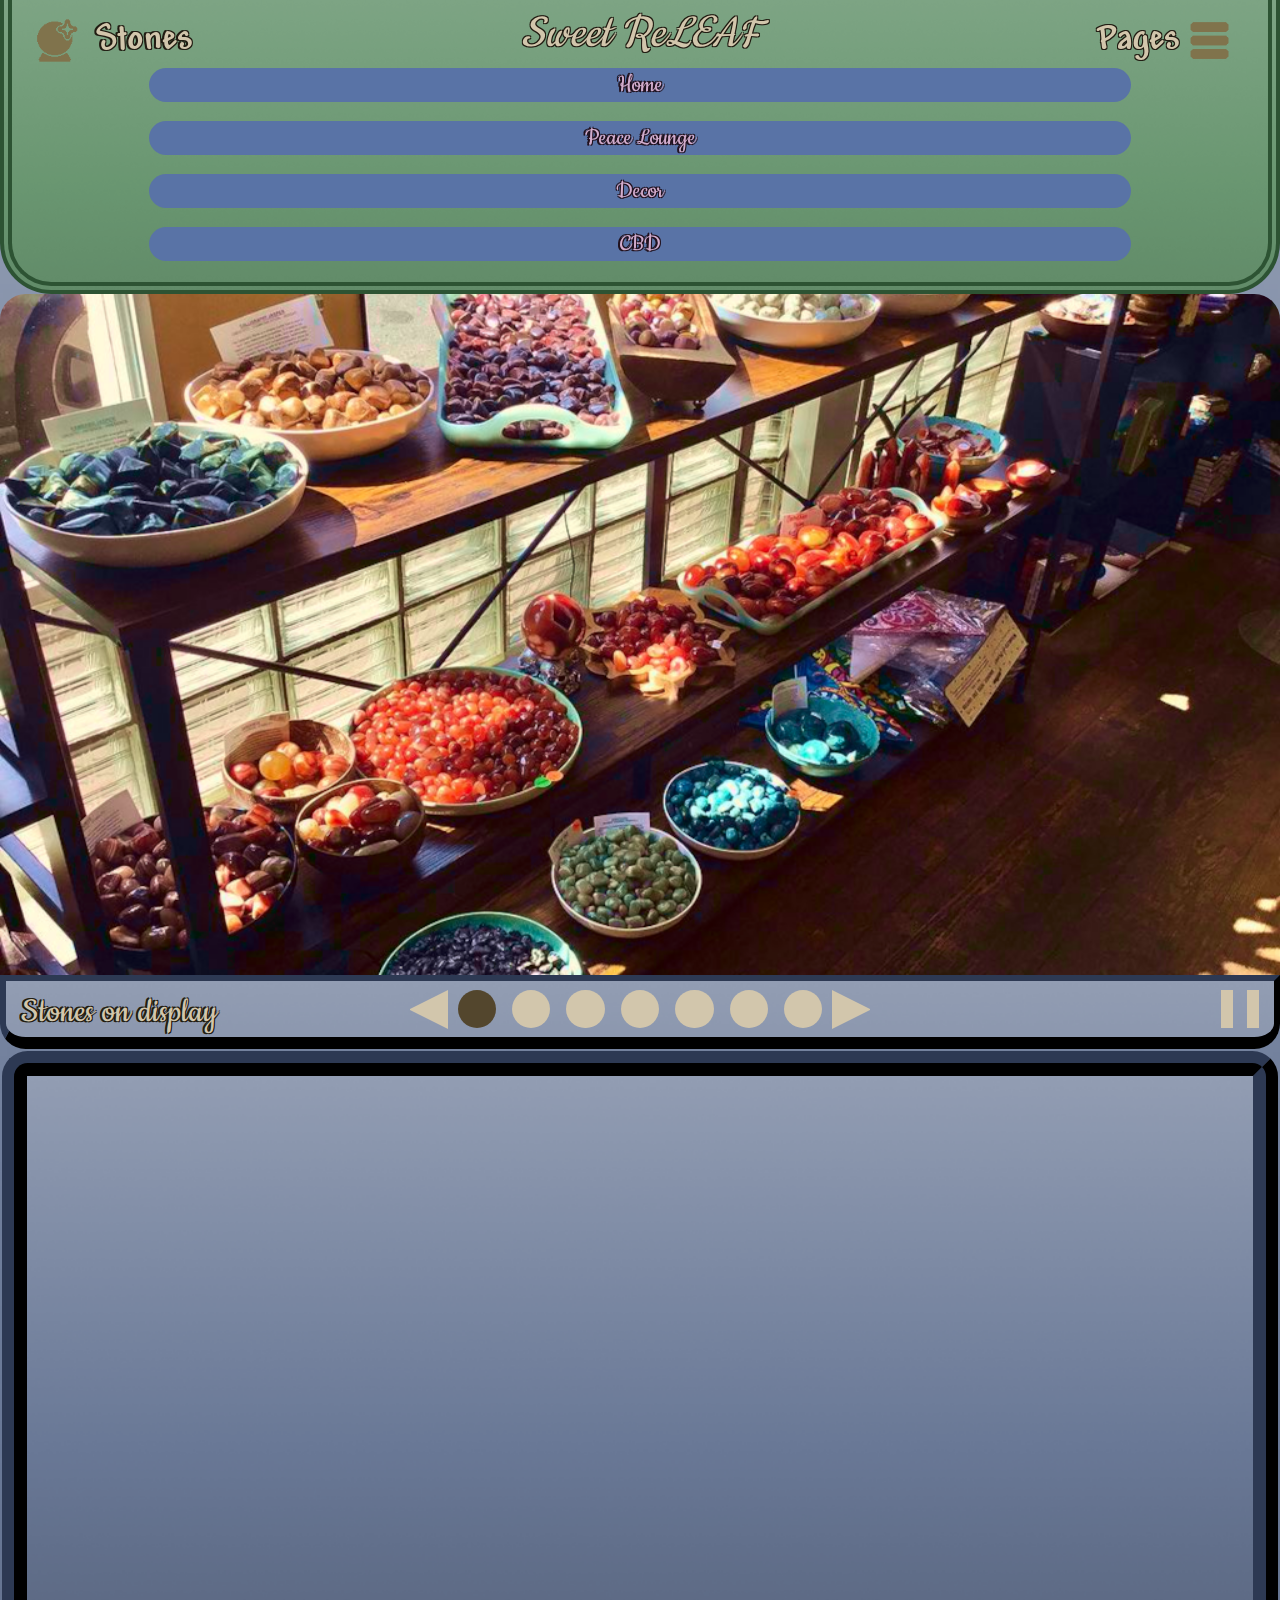
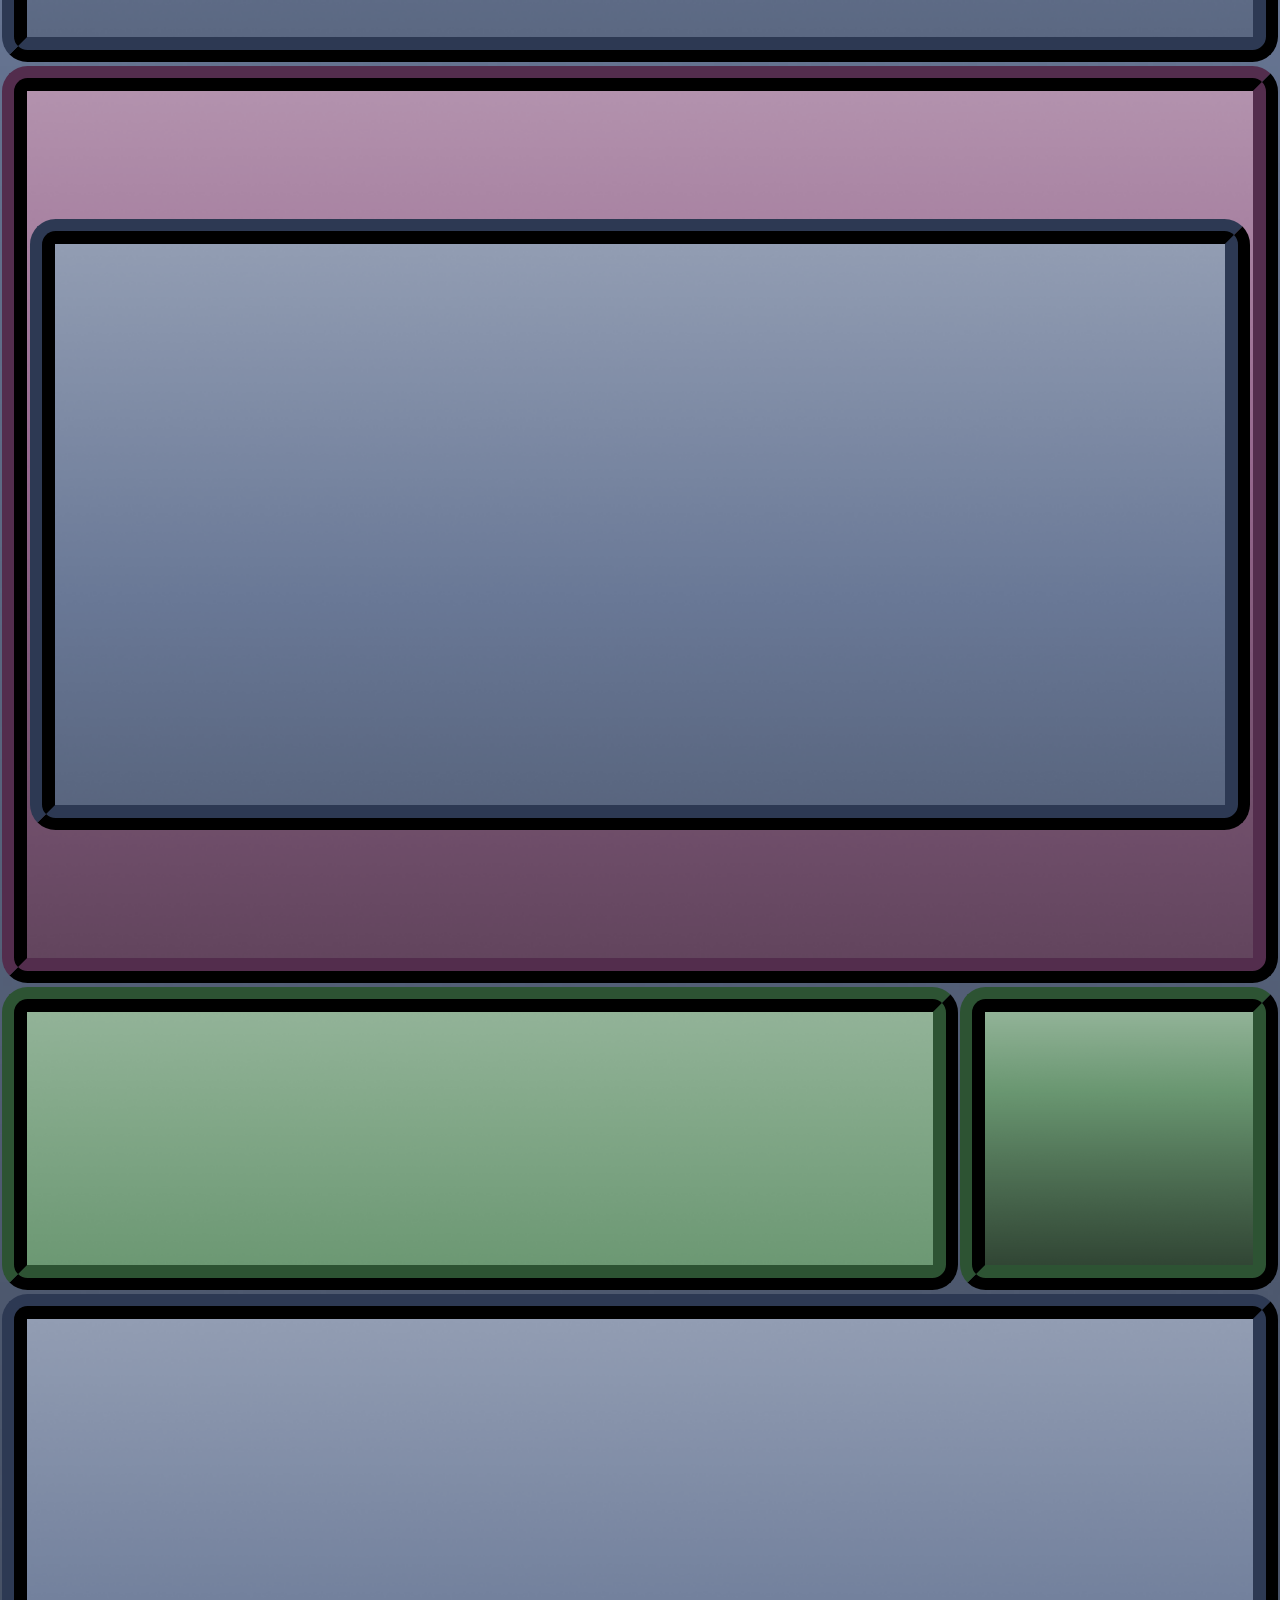
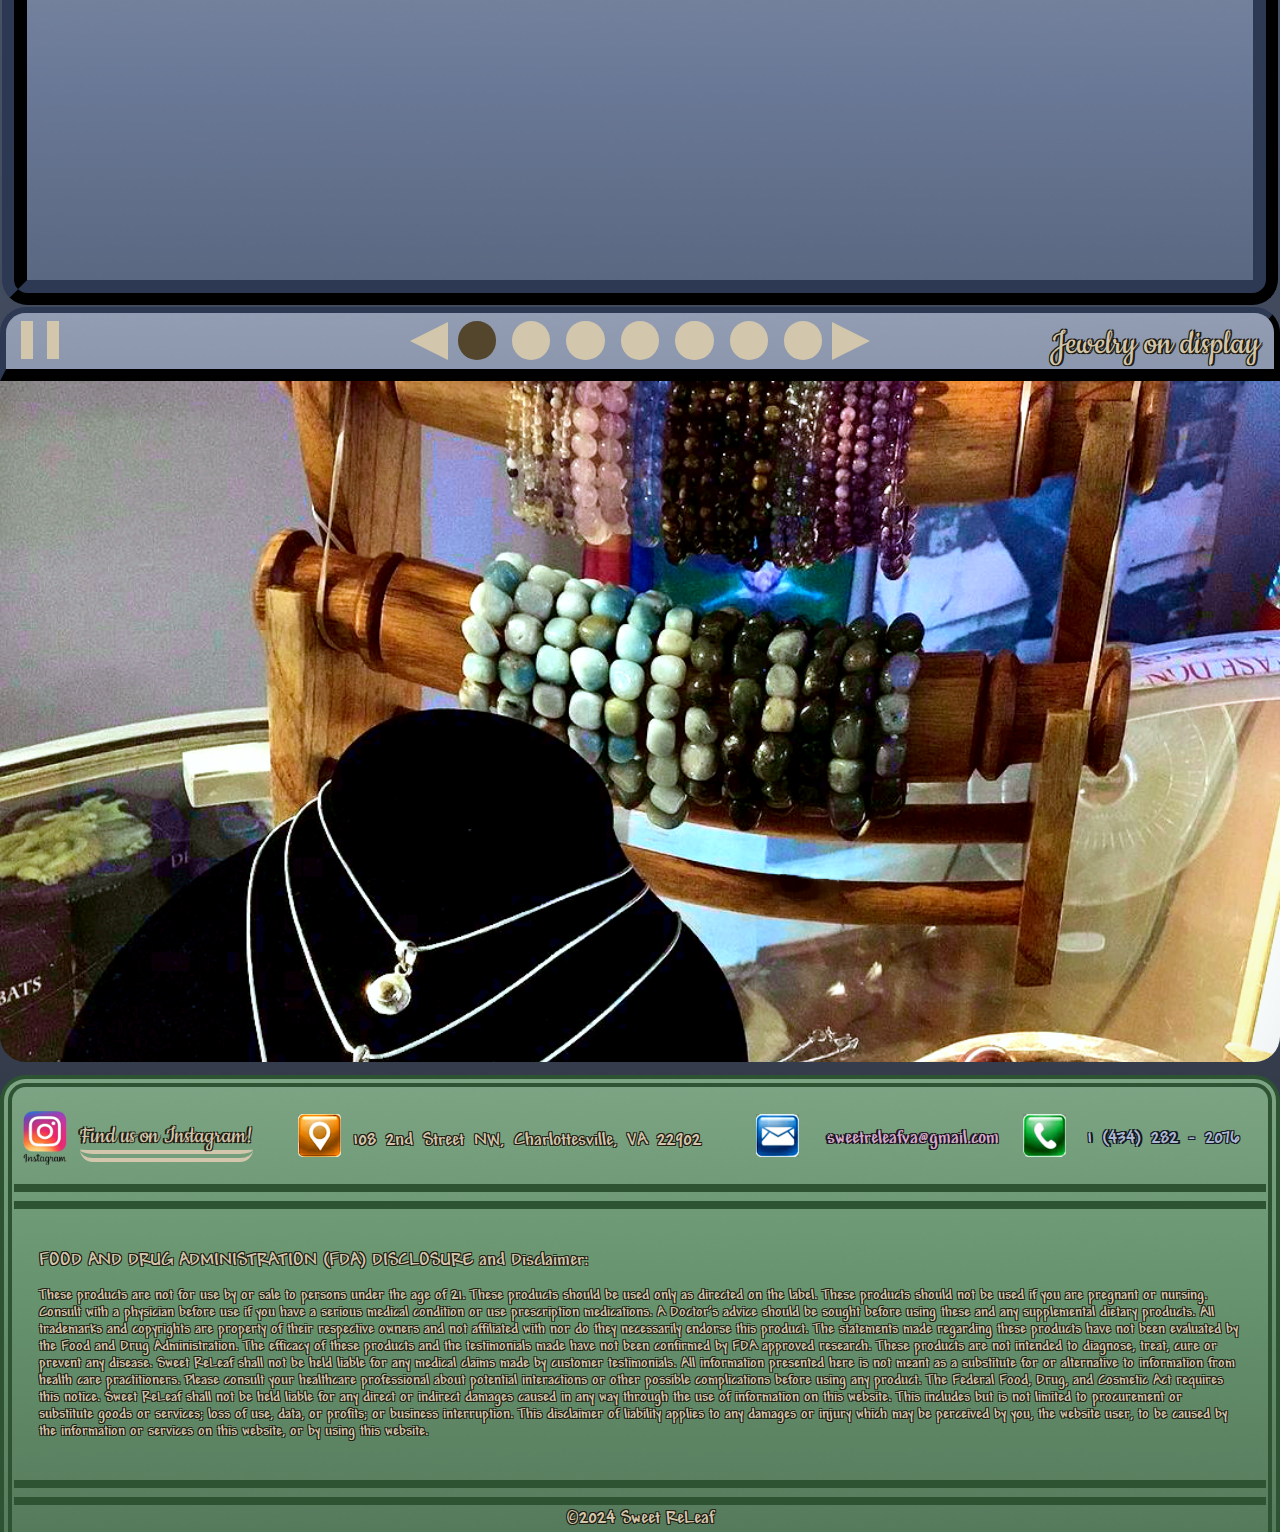
<file: Pages/Stones.html>
<!DOCTYPE html>
<html>

<head>
   <meta charset="UTF-8" />
   <meta name="viewport" content="width=device-width, initial-scale=1" />
   <title>Sweet ReLEAF - Stones</title>
   <link rel="stylesheet" href="../Styles/SR_Style.css" />
   <link rel="stylesheet" href="../Styles/SR_Nav_Style.css" />
   <link rel="stylesheet" href="../Styles/SR_Stones_Style.css" />
   <link rel="stylesheet" href="../Styles/SR_Footer_Style.css" />
   <script src="../Scripts/SR_Tools.js"></script>
</head>

<body>

   <script src="../Scripts/SR_Nav_Controller.js"></script>

   <div id="Slideshow_1" class="Slideshow">
      <div class="Slide Topround" style="background-image: url(../Images/Stone_Slide_01.png);"></div>
      <div class="Slide Topround" style="background-image: url(../Images/Stone_Slide_02.png);"></div>
      <div class="Slide Topround" style="background-image: url(../Images/Stone_Slide_03.png);"></div>
      <div class="Slide Topround" style="background-image: url(../Images/Stone_Slide_04.png);"></div>
      <div class="Slide Topround" style="background-image: url(../Images/Stone_Slide_05.png);"></div>
      <div class="Slide Topround" style="background-image: url(../Images/Stone_Slide_06.png);"></div>
      <div class="Slide Topround" style="background-image: url(../Images/Stone_Slide_07.png);"></div>
      <table class="Slideshow_Toolbar Bottomround InverseBox PrimaryFont InverseGradient">
         <tr>
            <td id="Slideshow_Caption_1" class="Slideshow_Caption"></td>
            <td class="Slideshow_Dots">
               <button class="Back" onclick="Slideshow_Back(0)"></button>
               <button class="Dot" onclick="Slideshow_Pick(0,0)"></button>
               <button class="Dot" onclick="Slideshow_Pick(0,1)"></button>
               <button class="Dot" onclick="Slideshow_Pick(0,2)"></button>
               <button class="Dot" onclick="Slideshow_Pick(0,3)"></button>
               <button class="Dot" onclick="Slideshow_Pick(0,4)"></button>
               <button class="Dot" onclick="Slideshow_Pick(0,5)"></button>
               <button class="Dot" onclick="Slideshow_Pick(0,6)"></button>
               <button class="Forward" onclick="Slideshow_Forward(0)"></button>
            </td>
            <td><button id="Toggle_1" class="Toggle" onclick="Slideshow_Toggle(0)"></button></td>
         </tr>
      </table>
   </div>

   <div class="Stones_Info">
      <table>
         <tr>
            <td class="InverseBox InverseFont InverseGradient">
               
            </td>
         </tr>
      </table>
   </div>


   <div class="Stones_Panel">
      <table>
         <tr>
            <td class="AccentBox AccentFont AccentGradient">
               <div class="Stones_Info">
                  <table>
                     <tr>
                        <td class="InverseBox InverseFont InverseGradient">
                           
                        </td>
                     </tr>
                  </table>
               </div>
            </td>
         </tr>
      </table>
   </div>

   <div class="Stones_Banner Lefthanded">
      <table>
         <tr>
            <td class="ContrastBox ContrastFont ContrastGradient">
               
            </td>
            <td class="ContrastBox ContrastFont ContrastGradient">
               
            </td>
         </tr>
      </table>
   </div>

   <div class="Stones_Info">
      <table>
         <tr>
            <td class="InverseBox InverseFont InverseGradient">
               
            </td>
         </tr>
      </table>
   </div>

   <div id="Slideshow_2" class="Slideshow">
      <table class="Slideshow_Toolbar Topround InverseBox PrimaryFont InverseGradient">
         <tr>
            <td><button id="Toggle_2" class="Toggle" onclick="Slideshow_Toggle(1)"></button></td>
            <td class="Slideshow_Dots">
               <button class="Back" onclick="Slideshow_Back(1)"></button>
               <button class="Dot" onclick="Slideshow_Pick(1,0)"></button>
               <button class="Dot" onclick="Slideshow_Pick(1,1)"></button>
               <button class="Dot" onclick="Slideshow_Pick(1,2)"></button>
               <button class="Dot" onclick="Slideshow_Pick(1,3)"></button>
               <button class="Dot" onclick="Slideshow_Pick(1,4)"></button>
               <button class="Dot" onclick="Slideshow_Pick(1,5)"></button>
               <button class="Dot" onclick="Slideshow_Pick(1,6)"></button>
               <button class="Forward" onclick="Slideshow_Forward(1)"></button>
            </td>
            <td id="Slideshow_Caption_2" class="Slideshow_Caption"></td>
         </tr>
      </table>
      <div class="Slide Bottomround" style="background-image: url(../Images/Jewelry_Slide_01.png);"></div>
      <div class="Slide Bottomround" style="background-image: url(../Images/Jewelry_Slide_02.png);"></div>
      <div class="Slide Bottomround" style="background-image: url(../Images/Jewelry_Slide_03.png);"></div>
      <div class="Slide Bottomround" style="background-image: url(../Images/Jewelry_Slide_04.png);"></div>
      <div class="Slide Bottomround" style="background-image: url(../Images/Stone_Slide_05.png);"></div>
      <div class="Slide Bottomround" style="background-image: url(../Images/Stone_Slide_06.png);"></div>
      <div class="Slide Bottomround" style="background-image: url(../Images/Stone_Slide_07.png);"></div>
   </div>
   
   <script src="../Scripts/SR_Slideshow_Controller.js"></script>
   
   <script src="../Scripts/SR_Footer_Controller.js"></script>
</body>

<footer></footer>

</html>
</file>
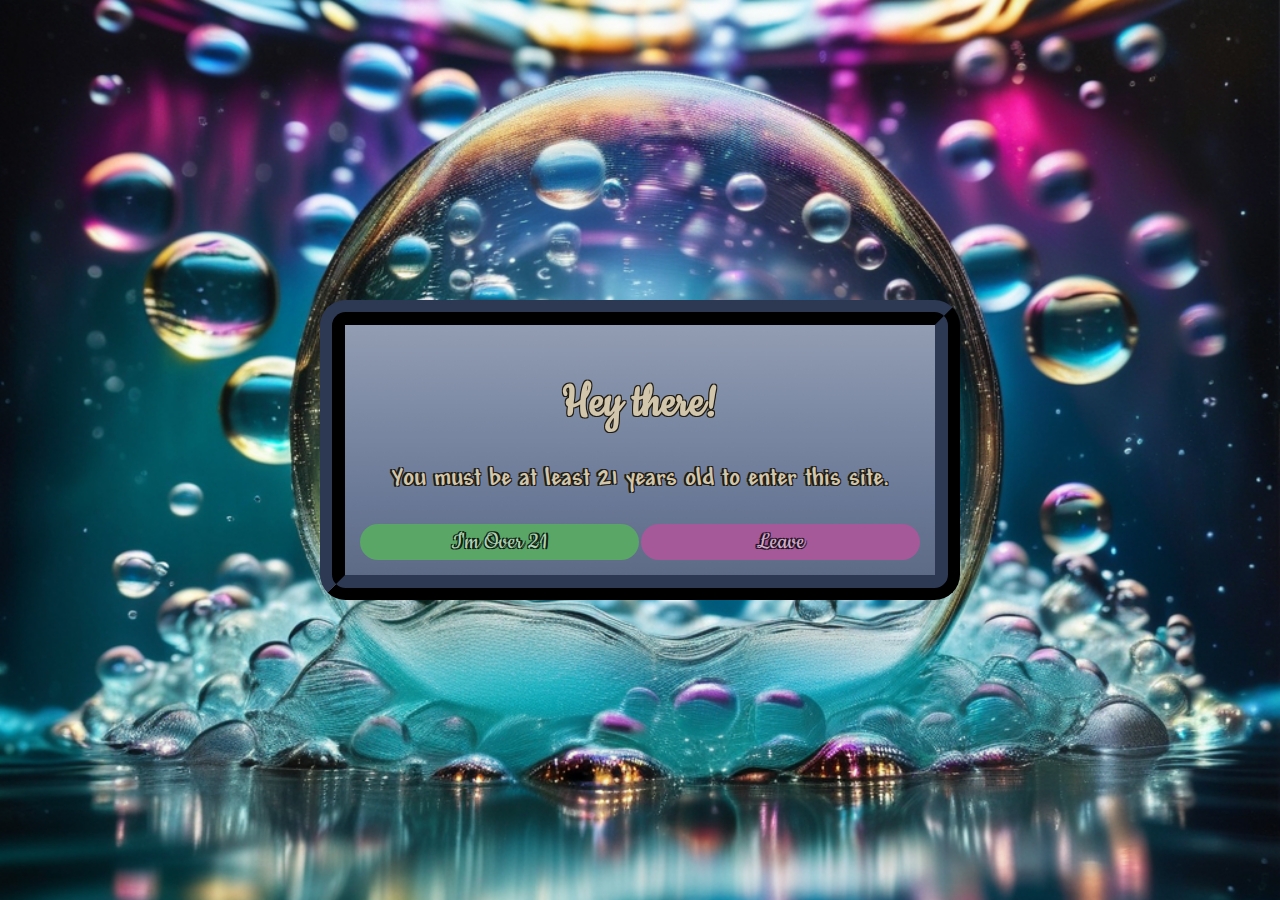
<file: Pages/Verification.html>
<!DOCTYPE html>
<html>

<head>
   <meta charset="UTF-8" />
   <meta name="viewport" content="width=device-width, initial-scale=1" />
   <title>Age Verification</title>
   <link rel="stylesheet" href="../Styles/SR_Style.css" />
   <link rel="stylesheet" href="../Styles/SR_Verification_Style.css" />
</head>

<body id="Verification">

   <div id="Verification_Holder">
      <table id="Verification_Box" class="InverseBox PrimaryFont InverseGradient">
         <tr>
            <td colspan="2" id="Verification_Message">
               <h1 id="Verification_Greeting">Hey there!</h1>
               You must be at least 21 years old to enter this site.
            </td>
         </tr>
         <tr>
            <td id="Verification_Yes" class="ContrastBox ContrastFont Verification_Button" onclick="verify(true)">I'm Over 21</td>
            <td id="Verification_No" class="AccentBox AccentFont Verification_Button" onclick="verify(false)">Leave</td>
         </tr>
      </table>
   </div>

   <!-- Script when a button is clicked -->
   <script type="text/javascript">
      function verify (mode) {
         if (mode) {
            document.cookie = "VERIFIED21=true";
            window.location.replace(getComputedStyle(document.documentElement).getPropertyValue('--Path') + "/Pages/Home.html");
         }
         else window.location.replace("http://www.google.com");
      }
      var focus = document.getElementById("Verification_Box");
      //If there is a cookie already stored, don't show this popup
      if (document.cookie.indexOf("VERIFIED21") >= 0) {
         window.location.replace(getComputedStyle(document.documentElement).getPropertyValue('--Path') + "/Pages/Home.html");
      }
   </script>


</body>

</html>
</file>
<file: Styles/SR_Style.css>
/* Default/Desktop */
@font-face { font-family: Cookie; src: url('Cookie.ttf'); }
@font-face {
   font-family: 'Andy-Bold';
   src:url('Webfonts/Andy-Bold.ttf.woff') format('woff'),
       url('Webfonts/Andy-Bold.ttf.svg#Andy-Bold') format('svg'),
       url('Webfonts/Andy-Bold.ttf.eot'),
       url('Webfonts/Andy-Bold.ttf.eot?#iefix') format('embedded-opentype'); 
   font-weight: normal;
   font-style: normal;
}
@keyframes delay-show-overflow { from { overflow: hidden; } }
@keyframes delay-bump-up { from { bottom: 100%; } }
@keyframes delay-bump-down { from { bottom: 200%; } }
@keyframes Fade_In { from {opacity: .4} to {opacity: 1} }
:root {
   /* USE THE 'C://' PATH WHEN WORKING LOCALLY. USE THE GITHUB PATH WHEN PREVIEWING THE WEBSITE. */
   /* --Path: C://DEV/Website;  */
   --Path: http://html-preview.github.io/?url=https://github.com/Fennifae/Website/blob/main;

   /* rem unit definition - based on the font size of the root element */
   font-size: 1vw;

   /* Whether or not to use the feature highlighter tool */
   --Feature_Highlight: false;

   /* Basic variables */
   --Format: Classic;
   --Mode: Desktop;

   /* Tetradic (double-complementary) Color Scheme */
   --Primary:           40;
   --Primary-Shadow:    hsl(var(--Primary), 30%, 10%);
   --Primary-Dark:      hsl(var(--Primary), 30%, 25%);
   --Primary-Plain:     hsl(var(--Primary), 30%, 50%);
   --Primary-Bright:    hsl(var(--Primary), 30%, 75%);
   --Primary-Outline:   -0.1rem -0.1rem 0px var(--Primary-Shadow),
                         0.1rem -0.1rem 0px var(--Primary-Shadow),
                        -0.1rem  0.1rem 0px var(--Primary-Shadow),
                         0.1rem  0.1rem 0px var(--Primary-Shadow);

   --Contrast:          130;
   --Contrast-Shadow:   hsl(var(--Contrast), 30%, 10%);
   --Contrast-Dark:     hsl(var(--Contrast), 30%, 25%);
   --Contrast-Plain:    hsl(var(--Contrast), 30%, 50%);
   --Contrast-Bright:   hsl(var(--Contrast), 30%, 75%);
   --Contrast-Outline:  -0.1rem -0.1rem 0px var(--Contrast-Shadow),
                         0.1rem -0.1rem 0px var(--Contrast-Shadow),
                        -0.1rem  0.1rem 0px var(--Contrast-Shadow),
                         0.1rem  0.1rem 0px var(--Contrast-Shadow);

   --Inverse:           220;
   --Inverse-Shadow:    hsl(var(--Inverse), 30%, 10%);
   --Inverse-Dark:      hsl(var(--Inverse), 30%, 25%);
   --Inverse-Plain:     hsl(var(--Inverse), 30%, 50%);
   --Inverse-Bright:    hsl(var(--Inverse), 30%, 75%);
   --Inverse-Outline:   -0.1rem -0.1rem 0px var(--Inverse-Shadow),
                         0.1rem -0.1rem 0px var(--Inverse-Shadow),
                        -0.1rem  0.1rem 0px var(--Inverse-Shadow),
                         0.1rem  0.1rem 0px var(--Inverse-Shadow);
               
   --Accent:            310;
   --Accent-Shadow:     hsl(var(--Accent), 30%, 10%);
   --Accent-Dark:       hsl(var(--Accent), 30%, 25%);
   --Accent-Plain:      hsl(var(--Accent), 30%, 50%);
   --Accent-Bright:     hsl(var(--Accent), 30%, 75%);
   --Accent-Outline:    -0.1rem -0.1rem 0px var(--Accent-Shadow),
                         0.1rem -0.1rem 0px var(--Accent-Shadow),
                        -0.1rem  0.1rem 0px var(--Accent-Shadow),
                         0.1rem  0.1rem 0px var(--Accent-Shadow);
}
/* Tetradic (double-complementary) Color Scheme */
.PrimaryBox { border-color: var(--Primary-Dark); background-color: var(--Primary-Plain); }
.PrimaryFont { color: var(--Primary-Bright); text-shadow: var(--Primary-Outline); }
.PrimaryGradient { background-image: url(../Images/Linear_Gradient_Primary.png); background-size: cover; }

.ContrastBox { border-color: var(--Contrast-Dark); background-color: var(--Contrast-Plain); }
.ContrastFont { color: var(--Contrast-Bright); text-shadow: var(--Contrast-Outline); }
.ContrastGradient { background-image: url(../Images/Linear_Gradient_Contrast.png); background-size: cover; }

.InverseBox { border-color: var(--Inverse-Dark); background-color: var(--Inverse-Plain); }
.InverseFont { color: var(--Inverse-Bright); text-shadow: var(--Inverse-Outline); }
.InverseGradient { background-image: url(../Images/Linear_Gradient_Inverse.png); background-size: cover; }

.AccentBox { border-color: var(--Accent-Dark); background-color: var(--Accent-Plain); }
.AccentFont { color: var(--Accent-Bright); text-shadow: var(--Accent-Outline); }
.AccentGradient { background-image: url(../Images/Linear_Gradient_Accent.png); background-size: cover; }


/* Default Page Styles */
html, body {
   position: relative;
   left:0;
   right:0;
   background-image: url(../Images/Linear_Gradient_Inverse.png);
   background-size: cover;
   background-repeat: no-repeat;
}
body {
   display: block;
   margin: 0vw;
}


/* Slideshow Styles */
.Slideshow { text-align: center; }
.Slide {
   width: 100%;
   min-height: calc(60vh - 3rem);
   max-height: calc(80vh - 3rem);
   height: calc(70vw - 3rem);
   background-position: 50%;
   background-size: cover;
   background-repeat: no-repeat;
   box-shadow: var(--Shadow_Thick);
   animation: Fade_In 1.5s;
}
.Slide.Topround { border-radius: 2vw 2vw 0vw 0vw; }
.Slide.Bottomround { border-radius: 0vw 0vw 2vw 2vw; }

/* Slideshow Toolbar Styles */
.Slideshow_Toolbar {
   width: 100%;
   height: 3rem;
   border-style: outset;
   border-width: 0.5vw 0.5vw 1vw 0.5vw;
   padding-top: 0.5%;
}
.Slideshow_Toolbar.Topround { border-radius: 2vw 2vw 0% 0%; }
.Slideshow_Toolbar.Bottomround { border-radius: 0% 0% 2vw 2vw;  }
.Slideshow_Toolbar button {
   position: relative;
   height: 3rem;
   border-style: solid;
   display: inline-block;
   transition: background-color 0.6s ease;
   padding: 0%;
}
.Slideshow_Toolbar td { vertical-align: middle; padding: 0% 1%; }
.Slideshow_Toolbar td:first-child { width: 26%; text-align: left; }
.Slideshow_Toolbar td:last-child { width: 26%; text-align: right; }
.Slideshow_Dots { width: 48%; text-align: center; }
.Slideshow_Caption { font-size: 3rem; font-family: Cookie; }

/* Slideshow Toolbar Button Styles */
.Dot {
   width: 3rem;
   margin: 0vw 0.5vw;
   border-width: 1vw;
   border-radius: 50%;
   border-color: transparent;
   background-color: var(--Primary-Bright);
}
.Dot.active { background-color: var(--Primary-Dark); }

.Forward, .Back {
   width: 6rem;
   bottom: 0.5vw;
   margin: 0vw;
   border-width: 1.5rem 3rem;
   background-color: transparent;
}
.Forward { border-color: transparent transparent transparent var(--Primary-Bright); }
.Back { border-color: transparent var(--Primary-Bright) transparent transparent; }

.Toggle {
   width: 3rem;
   margin: 0%;
   bottom: 0.125vw;
   border-width: 0vw 1rem;
   border-radius: 0%;
   border-color: transparent var(--Primary-Bright) transparent var(--Primary-Bright);
   background-color: transparent;
}
.Toggle.active {
   bottom: 0.3vw;
   border-width: 1.5rem 0rem 1.5rem 3rem;
   border-color: transparent transparent transparent var(--Primary-Bright);
}


/* Media Query - Average Laptop */
@media (max-width: 1024px) {
   :root { --Mode: Laptop; }
   body { width: 100vw; }
}
/* Media Query - Average Tablet Device */
@media (max-width: 768px) {
   :root {   
      /* Switch to Compact Format if device is a tablet or smaller. */
      --Format: Compact;
      --Mode: Tablet;
   }
   body { width: 100vw; }
}
/* Media Query - Average Mobile Device */
@media (max-width: 480px) {
   :root { --Mode: Mobile; }
   body { width: 100vw; }
}
</file>
<file: Styles/SR_Age_Verify_Style.css>
/* A very basic Age Verification screen */
/* Global Stuff */
* {
   font-size: x-large;
   --Light_Color: lightblue;
   --Medium_Light_Color: lightskyblue;
   --Light_Color: cyan;
   --Medium_Dark_Color: turquoise;
   --Dark_Color: teal;
}
body {
   background-color: black;
   background-image: image-set(url("../Images/Purple_Stones.png"));
   background-size: cover;
   background-position: center;
}
#Popup {
   display: table-cell;
   vertical-align: middle;
   margin: auto;
   width: 100vw;
   height: 95vh;
}

/* Top Panel */
#Popup_Background {
   display: table;
   z-index: 1001;
   background-color: var(--Dark_Color);
   border-style: groove;
   border-radius: 10px;
   border-spacing: 10px;
   margin: auto;
   padding: 10px;
   width: 50vw;
}
#Popup_Header_Row {
   display: table-row;
   background-color: var(--Medium_Dark_Color);
   margin: 0px;
   padding: 10px;
   width: 100%;
   height: 50vh;
}
#Popup_Header_Cell {
   display: table-cell;
   background-color: var(--Medium_Light_Color);
   margin: 0px;
   padding: 10px;
   width: 100%;
   height: 100%;
}
#Popup_Header_Text { text-align: center; font-family: 'Trebuchet MS', 'Lucida Sans Unicode', 'Lucida Grande', 'Lucida Sans', Arial, sans-serif; }

/* Button Area */
#Popup_Buttonrack_Area { display: table-row; background-color: var(--Medium_Dark_Color); width: 100%; margin: 0px; }
#Popup_Buttonrack {
   display: table;
   z-index: 1001;
   background-color: var(--Dark_Color);
   border-style: groove;
   border-radius: 10px;
   border-spacing: 10px;
   margin: auto;
   padding: 10px;
   width: 50vw;
}
#Popup_Buttonrack_Row { display: table-row; background-color: var(--Medium_Dark_Color); width: 100%; margin: 0px; }
#Popup_Buttonrack_Cell { display: table-cell; background-color: var(--Medium_Light_Color); width: 50%; margin: 0px; }

/* Buttons */
#Is_21_Button { display: block; margin: auto; }
#Not_21_Button { display: block; margin: auto; }
</file>
<file: Styles/SR_Nav_Style.css>
/* 
   NAV
   ----------------

   'Nav' , the nav bar, relies on four variables:
   --Nav_Hover             ~      Whether hovering over the nav bar (not possible on touchscreen)
   --Shade_Button_Hover    ~      Whether hovering over the shade button (not possible on touchscreen)
      *If the shade is only open due to hovering over the nav bar, it should collapse when hovering over the shade button,
       so that the shade button can be clicked to 'lock' it open. Without this, it would render the shade button useless and confusing.
       As the user hovers to press the button, the menu unfolds, then it can only 'lock' the menu closed. On touchscreens, a hover happens
       just before a touch, so it would seem as though the button did nothing and no shade would unfold.
   --Shade_Open            ~     Whether the shade is open.
      *If the shade is open due to hovering, the shade button should display a neutral symbol to imply it has no effect (≡). If the shade is
      closed, the shade button should display a symbol to imply it can be pressed to open the shade (˅). If the shade is locked open because
      the shade button was pressed, the shade button should display a symbol to imply it can be pressed to close the shade (˄).
   --Shade_Locked          ~     Whether the shade locked in its current position, ignoring hover.
      *If the shade is open because the shade button was pressed, then it stays open as the user stops hovering. If the shade is open
      it should not respond to hovering over it as a way to open or close it. A special behaviour takes over when closing the shade, keeping
      it locked closed until no longer hovering over the nav bar. This keeps the shade from immediately re-opening when the shade button is
      pressed to close it.

   By using Javascript to set these actively, a type of check can be preformed for the conditions of each visual change.
*/
/* DEFAULT STYLES */
#Nav {
   display: table;
   z-index: 5000;
   transition: all 0.5s ease-in-out;
   width: 100%;
   position: sticky;
   top: 0vh;
   box-shadow: var(--Shadow_Thick);
   border-style: double;
   border-width: 0vw 1vw 1vw 1vw;
   border-radius: 0vw 0vw 2vw 2vw;
   background-position-y: 20%;
   padding: 1vw;
}
#Nav_Row {
   display: table-row;
   height: 100%;
}
#Nav_Cell {
   display: table-cell;
   width: 100%;
   height: 100%;
   text-align: center;
   vertical-align: top;
}
.Nav_Panel {
   display: inline-table;
   width: 25%;
   vertical-align: top;
}

.Nav_Label {
   display: table-cell;
   column-span: 3;
   
   vertical-align: top;
   font-size: 3rem;
   font-family: Andy-Bold;
}
#Nav_Page_Label {
   text-align: left;
}
#Nav_Shade_Label {
   text-align: right;
   padding-right: 0.5vw;
}
#Nav_Page_Icon {
   display: table-cell;
   width: 20%;
   text-align: center;
   vertical-align: top;
   background-size: contain;
   background-repeat: no-repeat;
}
#Nav_Shade_Toggle {
   display: table-cell;
   cursor: grab;
   width: 20%;
   background-size: contain;
   background-repeat: no-repeat;
   background-image: image-set(url('../Images/Icon_Menu.png'));
}
#Nav_Header_Holder {
   display: inline-block;
   width: 49%;
   height: 0.5vw;
   text-align: center;
   vertical-align: top;
   overflow: visible;
}
#Nav_Header {
   position: relative;
   bottom: 100%;
   animation: delay-bump-down 0.75s;
   font-size: 4rem;
   font-family: Cookie;
}
#Nav_Dropdown {
   display: inline-table;
   width: 49%; 
   height: 100%;
   text-align: center;
   vertical-align: middle;
}
#Nav_Buttons_Holder {
   display: table-cell;
   vertical-align: top;
   padding: 0%;
}
#Nav_Buttons_Holder ul {
   list-style-type: none;
   visibility: hidden;
   overflow: hidden;
   transition: all 0.5s ease-in-out;
   height: 0vw;
   margin: 0vw;
   padding: 0%;
   padding-left: 10%;
   padding-right: 10%;
}
#Nav_Buttons_Holder ul li:not(:last-child) {
   margin-bottom: 1.5vw;
}
#Nav_Buttons_Holder .Nav_Button {
   display: table-cell;
   cursor: grab;
   width: 100%;
   font-family: Cookie;
   font-size: 2rem;
   box-shadow: var(--Shadow_Thin);
   border-radius: 4vw;
   border-style: groove;
   border-color: transparent;
}
/* ANIMATIONS */
/* 
   Triggered when hovering over the closed nav bar, the shade button was not pressed, so the shade is not locked closed.
   This style stops if the user hovers over the shade button.
   (auto-open on hover) 
*/
:root[style*="--Nav_Hover: true;"]:not(
   [style*="--Shade_Button_Hover: true;"],
   [style*="--Shade_Open: false;"],
   [style*="--Shade_Locked: true;"]
   ) #Nav,
:root[style*="--Shade_Locked: true;"]:not(
   [style*="--Shade_Open: false;"]
   ) #Nav {
      border-radius: 0vw 0vw 4vw 4vw;
   }
/* Triggered when opening the shade. (unfurl) */
:root[style*="--Nav_Hover: true;"]:not(
   [style*="--Shade_Button_Hover: true;"],
   [style*="--Shade_Open: false;"],
   [style*="--Shade_Locked: true;"]
   ) #Nav_Buttons_Holder ul,
:root[style*="--Shade_Locked: true;"]:not(
   [style*="--Shade_Open: false;"]
   ) #Nav_Buttons_Holder ul{
      visibility: visible;
      height: calc(14vw + 20px);
      animation-name: delay-show-overflow;
      animation-duration: 1.25s;
      overflow: visible;
   }

:root[style*="--Nav_Hover: true;"]:not(
   [style*="--Shade_Button_Hover: true;"],
   [style*="--Shade_Open: false;"],
   [style*="--Shade_Locked: true;"]
   ) #Nav_Header,
:root[style*="--Shade_Locked: true;"]:not(
   [style*="--Shade_Open: false;"]
   ) #Nav_Header {
      bottom: 200%;
      animation: delay-bump-up 0.25s;
   }
/* Triggered when hovering over the shade button. (show down-arrow) */
:root[style*="--Nav_Hover: true;"]:not(
   [style*="--Shade_Button_Hover: false;"],
   [style*="--Shade_Open: true;"]
   ) #Nav_Shade_Toggle {
      background-image: image-set(url('../Images/Icon_Down.png'));
   }
/* Triggered when the shade is locked open. (show up-arrow) */
:root[style*="--Shade_Locked: true;"]:not(
   [style*="--Shade_Open: false;"]
   ) #Nav_Shade_Toggle {
      background-image: image-set(url('../Images/Icon_Up.png'));
   }
</file>
<file: Styles/SR_CBD_Style.css>
#CBD { background-color: var(--Palette-Plain-Green); }
#CBD_Header {  border-width: 5px; }
#CBD_Footer {  border-width: 5px; }
</file>
<file: Styles/SR_Decor_Style.css>
#Decor { background-color: var(--Palette-Plain-Green); }
.Decor_Slideshow {
   text-align: center;
}
.Decor_Slide {
   width: 100%;
   min-height: calc(60vh - 3rem);
   max-height: calc(80vh - 3rem);
   height: calc(70vw - 3rem);
   background-position: 50%;
   background-size: cover;
   background-repeat: no-repeat;
   box-shadow: var(--Shadow_Thick);
   animation: Fade_In 1.5s;
}
.Decor_Slide.Topround {
   border-radius: 2vw 2vw 0vw 0vw;
}
.Decor_Slide.Bottomround {
   border-radius: 0vw 0vw 2vw 2vw;
}

.Decor_Slideshow_Toolbar {
   width: 100%;
   height: 3rem;
   border-style: outset;
}
.Decor_Slideshow_Toolbar.Topround {
   border-width: 0.5vw 0.5vw 1vw 0.5vw;
   border-radius: 2vw 2vw 0% 0%;
   padding-top: 0.5%;
}
.Decor_Slideshow_Toolbar.Bottomround {
   border-width: 0.5vw 0.5vw 1vw 0.5vw;
   border-radius: 0% 0% 2vw 2vw;
   padding-top: 0.5%;
}
.Decor_Slideshow_Toolbar td:first-child {
   width: 26%;
   text-align: left;
   vertical-align: middle;
}
.Decor_Slideshow_Toolbar td:last-child {
   width: 26%;
   text-align: right;
   vertical-align: middle;
}

.Decor_Slideshow_Caption {
   font-size: 3rem;
   font-family: Cookie;
   padding: 0% 1%;
}
.Decor_Slideshow_Dots {
   width: 48%;
   text-align: center;
   vertical-align: middle;
}
.Decor_Slideshow_Autoplay {
   padding: 0% 1%;
}

.Decor_Slideshow_Tool {
   position: relative;
   height: 3rem;
   border-style: solid;
   display: inline-block;
   transition: background-color 0.6s ease;
   padding: 0%;
}
/* The dots/bullets/indicators */
.Decor_Dot {
   width: 3rem;
   margin: 0vw 0.5vw;
   border-width: 1vw;
   border-radius: 50%;
   border-color: transparent;
   background-color: var(--Primary-Bright);
}
.Decor_Forward, .Decor_Back {
   width: 6rem;
   bottom: 0.5vw;
   margin: 0vw;
   border-width: 1.5rem 3rem;
   background-color: transparent;
}
.Decor_Forward { border-color: transparent transparent transparent var(--Primary-Bright); }
.Decor_Back { border-color: transparent var(--Primary-Bright) transparent transparent; }

.Decor_Toggle {
   width: 3rem;
   margin: 0%;
   bottom: 0.125vw;
   border-width: 0vw 1rem;
   border-radius: 0%;
   border-color: transparent var(--Primary-Bright) transparent var(--Primary-Bright);
   background-color: transparent;
}
.Decor_Toggle.active {
   bottom: 0.3vw;
   border-width: 1.5rem 0rem 1.5rem 3rem;
   border-color: transparent transparent transparent var(--Primary-Bright);
}
.Decor_Dot.active { background-color: var(--Primary-Dark); }

#Decor_Info {
   width: 100%;
   min-height: 48vw;
   height: calc(34vh - 3rem);
}
#Decor_Info table {
   width: 100%;
   height: 100%;
}
#Decor_Info td {
   text-align: center;
   border-style: ridge;
   border-width: 2vw;
   border-radius: 2vw;
}
</file>
<file: Styles/SR_Footer_Style.css>
#Footer {
   width: inherit;
   font-size: 1rem;
   font-family: Andy-Bold;
   margin-top: 1%;
   border-style: double;
   border-width: 1vw 1vw 0vw 1vw;
   border-radius: 2vw 2vw 0vw 0vw;
   background-position-y: 25%;
}

#Footer_Instagram_Cell { width: 22%; }
#Footer_Instagram_Cell td:last-child { padding-left: 2.5%; }
#Footer_Instagram_Icon_Cell {
   width: 24%;
   text-align: center;   
}
#Footer_Instagram_Icon_Cell a {
   width: 100%;
   text-decoration: none;
   cursor: pointer;
   font-size: 3rem;
   background-size: contain;
   background-repeat: no-repeat;
   padding: 5% 55% 15% 55%;
}
#Footer_Instagram_Icon { background-image: url(../Images/Icon_Instagram.png); }
#Footer_Instagram_Link {
   font-family: Cookie;
   font-size: 2rem;
   text-decoration: none;
   border-bottom: 1vw double;
   border-radius: 1vw;
}

.Footer_Icon a {
   width: 100%;
   text-decoration: none;
   cursor: pointer;
   font-size: 3rem;
   background-size: contain;
   background-repeat: no-repeat;
   padding: 0% 55%;
}
.Footer_Caption {
   vertical-align: middle;
   padding: 2%;
   padding-bottom: 0%;
}
#Footer_Info { width: 100%; margin: 1% 0%;}
.Footer_Info_Cell:first-child { width: 18%; }
.Footer_Info_Cell { width: 15%; }
.Footer_Info_Cell table { width: 100%; }
.Footer_Info_Cell:first-child .Footer_Icon { width: 10%; text-align: right; }
.Footer_Info_Cell .Footer_Icon { width: 25%; text-align: right; }
#Footer_Address_Icon { background-image: url(../Images/Icon_Address.png); }
#Footer_Email_Icon { background-image: url(../Images/Icon_Email.png); }
#Footer_Phone_Icon { background-image: url(../Images/Icon_Phone.png); }

#Footer_Disclaimer {
   border-top: 2vw double hsl(130, 30%, 25%);
   border-bottom: 2vw double hsl(130, 30%, 25%);
   padding: 2%;
}
#Footer_Copyright {
   text-align: center;
   font-size: 1.5rem;
}

/* Average Tablet Device - Compact switchover */
@media (max-width: 768px) {
   #Footer_Instagram_Cell td:last-child { padding-left: 15%; }
   .Footer_Icon a { padding: 20% 85%; }
   #Footer_Instagram_Icon_Cell a { padding: 20% 120% 60% 120%; }
   .Footer_Caption { padding-left: 5%; }
}
</file>
<file: Styles/SR_Home_Style.css>
#Home {
   width: 100%;
   height: 100%;
}

#Home_Welcome {
   width: 100%;
   min-height: 60vh;
   max-height: 87vh;
   height: 75vw;
   background-image: url(../Images/Storefront.png);
   background-position: 50%;
   background-size: cover;
   background-repeat: no-repeat;
   border-radius: 2vw;
   box-shadow: var(--Shadow_Thick);
}
#Home_Welcome_Message {
   font-family: Cookie;
   font-size: 7rem;
   text-align: right;
   text-shadow: var(--Shadow_Thin);
   vertical-align: bottom;
   padding: 1%;
}
#Home_Welcome_Message h1 {
   font-family: Cookie;
   height: 12vw;
   margin-bottom: 0%;
}
#Home_Welcome_Message h3 {
   font-family: Cookie;
   margin: 0%;
}

#Home_About {
   width: 98%;
   margin: 1%;
}
#Home_Sidebar, #Home_Sidebar_Classic, #Home_Sidebar_Compact, #Home_Info {
   width: 50%;
   text-align: center;
   font-family: Andy-Bold;
   font-size: 2rem;
   border-style: outset;
   border-width: 2vw;
   border-radius: 2vw;
   box-shadow: var(--Shadow_Thick);
   padding: 1vw;
}
#Home_Info { width: 100%; }
#Home_Info h2 {
   font-family: Cookie;
   font-size: 4rem;
   margin-top: 0%;
}
#Home_Sidebar h1, #Home_Sidebar_Classic h1, #Home_Sidebar_Compact h1, #Home_Info h1 {
   text-align: center;
   margin: 0% 25% 1% 25%;
   border-right: 2vw double;
   border-left: 2vw double;
}
#Home_Hours, #Home_Location_Classic, #Home_Location_Compact, #Home_About_Us {
   width: 100%;
   height: 24rem;
   text-align: center;
   border-style: ridge;
   border-width: 2vw;
   border-radius: 2vw;
   padding-left: 3%;
   padding-right: 3%;
}
#Home_Hours td:first-child { padding-right: 2vw; }
#Home_Sidebar_Compact { display: none; }
#Home_About_Us {
   padding: 5%;
   padding-bottom: 0%;
}
#Home_Map_Classic, #Home_Map_Compact {
   margin: 1.5% 0% 1.5% 0%;
   margin-bottom: 0%;
   height: 94%;
   width: 98.5%;
}

/* Average Tablet Device - Compact switchover */
@media (max-width: 768px) {
   #Home_Sidebar {
      width: 98.5%;
      font-size: 5rem;
   }
   #Home_Sidebar_Classic {
      display: none;
   }
   #Home_Sidebar_Compact {
      display: table;
      width: 94%;
      font-size: 5rem;
   }
}
</file>
<file: Styles/SR_Stack_Style.css>
/* Global Color Definitions */
* {
   --Stack_Light_Color: lightgray;
   --Stack_Medium_Light_Color: silver;
   --Stack_Plain_Color: gray;
   --Stack_Medium_Dark_Color: slategray;
   --Stack_Dark_Color: darkgray;
}

/* Dynamically Scaling Images */
img.Stack { width: inherit; height: inherit; }

/* The holder center the Stack vertically in the cell. */
div.Stack { display: table-cell; vertical-align: middle; margin: auto; }

/* Tables */
table.Stack {
   display: table;
   background-color: var(--Stack_Dark_Color);
   border-style: groove;
   border-radius: 10px;
   border-spacing: 10px;
   margin: auto;
   padding: 10px;
   padding-bottom: 26px;
}
table.Stack.Card {
   background-color: var(--Stack_Plain_Color);
   border-radius: 25px;
   padding-bottom: 0px;
}

/* Rows */
tr.Stack{
   display: table-row;
   background-color: var(--Stack_Medium_Light_Color);
   margin: 0px;
   padding: 10px;
   width: 100%;
   height: auto;
}
tr.Stack.Reel { padding: 0px; background-color: transparent; }

/* Cells */
td.Stack_Frame {
   z-index: 120;
   position: relative;
   padding: 0px;
   height: auto;
   width: auto;
   top: 0px;
   bottom: 0px;
}
td.Stack_Frame.Left { z-index: 100; top: 16px; left: 60%; }
td.Stack_Frame.Right { z-index: 100; top: 16px; right: 60%; }

td.Stack_Card { background-color: var(--Stack_Light_Color); padding: 10px; height: 100%; width: 100%; }
</file>
<file: Styles/SR_Peace_Lounge_Style.css>
#Peace_Lounge { width: 100%; height: 100%; }
#PL_Intro {
   width: 100%;
   min-height: 60vh;
   max-height: 87vh;
   height: 75vw;
   background-position: 50%;
   background-size: cover;
   background-repeat: no-repeat;
   border-radius: 2vw;
   box-shadow: var(--Shadow_Thick);
   background-image: url(../Images/Lounge_Features.png);
}
#PL_Caption_Panel { padding-left: 50%; vertical-align: top; }
#PL_Caption {
   text-align: center;
   font-family: Andy-Bold;
   font-size: 2rem;
   margin: 1%;
   border-style: groove;
   border-width: 0.5vw;
   border-radius: 0vw 2.5vw;
   box-shadow: var(--Shadow_Thick);
   padding: 1%;
}

#PL_Seating { width: 98%; height: 45vw; margin: 1%; }

#PL_Chalkboard,
#PL_Snack_Panel,
#PL_Seating_Image {
   text-align: center;
   font-family: Andy-Bold;
   font-size: 2rem;
   margin: 1%;
   border-style: outset;
   border-width: 2vw;
   border-radius: 2vw;
   box-shadow: var(--Shadow_Thick);
   padding: 1%;
}

#PL_Chalkboard {
   width: 98%;
   height: 50vw;
   background-image: url(../Images/Lounge_Chalkboard.png);
   background-size: cover;
}
#PL_Chalkboard_Caption { height: 15%; vertical-align: bottom; }

#PL_Chalkboard_Caption h1,
#PL_Snack_Panel { margin: 0%; height: 100%; }

#PL_Snack_Panel h2 { font-family: Cookie; margin: 0%; }
#PL_Entrance_Sign {
   width: 20vw;
   height: 26.5vw;
   background-size: contain;
   background-repeat: no-repeat;
   background-image: url(../Images/Lounge_Entrance_Sign.png);
}
#PL_Snacks_Rack {
   width: 20vw;
   height: 6vw;
   border-style: groove;
   border-width: 0.5vw;
   border-radius: 2.5vw 0vw;
   box-shadow: var(--Shadow_Thick);
}
.PL_Logo { width: 5vw; background-size: contain; background-repeat: no-repeat; }
#PL_Logo_Redbull { background-image: url(../Images/Logo_Redbull.png); }
#PL_Logo_Cocacola { background-image: url(../Images/Logo_Cocacola.png); }
#PL_Logo_Hersheys { background-image: url(../Images/Logo_Hersheys.png); }
#PL_Logo_Lays { background-image: url(../Images/Logo_Lays.png); background-position-y: 2.5%;}

#PL_Seating_Panel_R { width: 20%; padding: 0%; }
#PL_Seating_Image {
   background-image: url(../Images/Lounge_Seating.png);
   width: 100%;
   height: 100%;
   vertical-align: top;
}
#PL_Seating_Image h1 {
   text-align: center;
   font-family: Cookie;
   font-size: 6rem;
   margin: 1% 25% 0% 25%;
}
</file>
<file: Styles/SR_Stones_Style.css>
.Stones_Info {
   width: 100%;
   min-height: 48vw;
   height: calc(34vh - 3rem);
}
.Stones_Banner {
   width: 100%;
   min-height: 24vw;
   height: calc(16vh - 1.5rem);
}
.Stones_Panel {
   width: 100%;
   min-height: 72vw;
   height: calc(50vh - 4.5rem);
}
.Stones_Info table,
.Stones_Banner table,
.Stones_Panel table {
   width: 100%;
   height: 100%;
}
.Stones_Info td,
.Stones_Banner td,
.Stones_Panel td {
   text-align: center;
   border-style: ridge;
   border-width: 2vw;
   border-radius: 2vw;
}

.Stones_Banner.Righthanded td:first-child { width: 25%; }
.Stones_Banner.Lefthanded td:last-child { width: 25%; }
</file>
<file: Styles/SR_Verification_Style.css>
#Verification { height: 100vh; }
#Verification_Holder {
   display: table-cell;
   width: 100vw;
   height: 100vh;
   text-align: center;
   vertical-align: middle;
   background-image: url(../Images/Verification_BG.png);
   background-size: cover;
   background-repeat: no-repeat;
   background-position: 50%;
}
#Verification_Box {
   display: table;
   width: 50%;
   margin: auto;
   border-style: ridge;
   border-width: 2vw;
   border-radius: 2vw;
   padding: 1vw;
}
#Verification_Message {
   display: table-cell;
   column-span: all;
   text-align: center;
   font-family: Andy-Bold;
   font-size: 2rem;
   padding-bottom: 5%;
}
#Verification_Greeting { font-family: Cookie; }
.Verification_Button {
   display: table-cell;
   cursor: grab;
   width: 50%;
   text-align: center;
   font-family: Cookie;
   font-size: 2rem;
   box-shadow: var(--Shadow_Thin);
   border-radius: 4vw;
   border-style: groove;
   border-color: transparent;
}

/* Average Laptop */
@media (max-width: 1024px) {
   #Verification_Message , .Verification_Button { font-size: 3rem; }
}
/* Average Tablet Device */
@media (max-width: 768px) {
   #Verification_Message , .Verification_Button { font-size: 4rem; }
}
/* Average Mobile Device */
@media (max-width: 480px) {
   #Verification_Box { width: 90%; }
   #Verification_Message , .Verification_Button { font-size: 5rem; }
}
</file>
